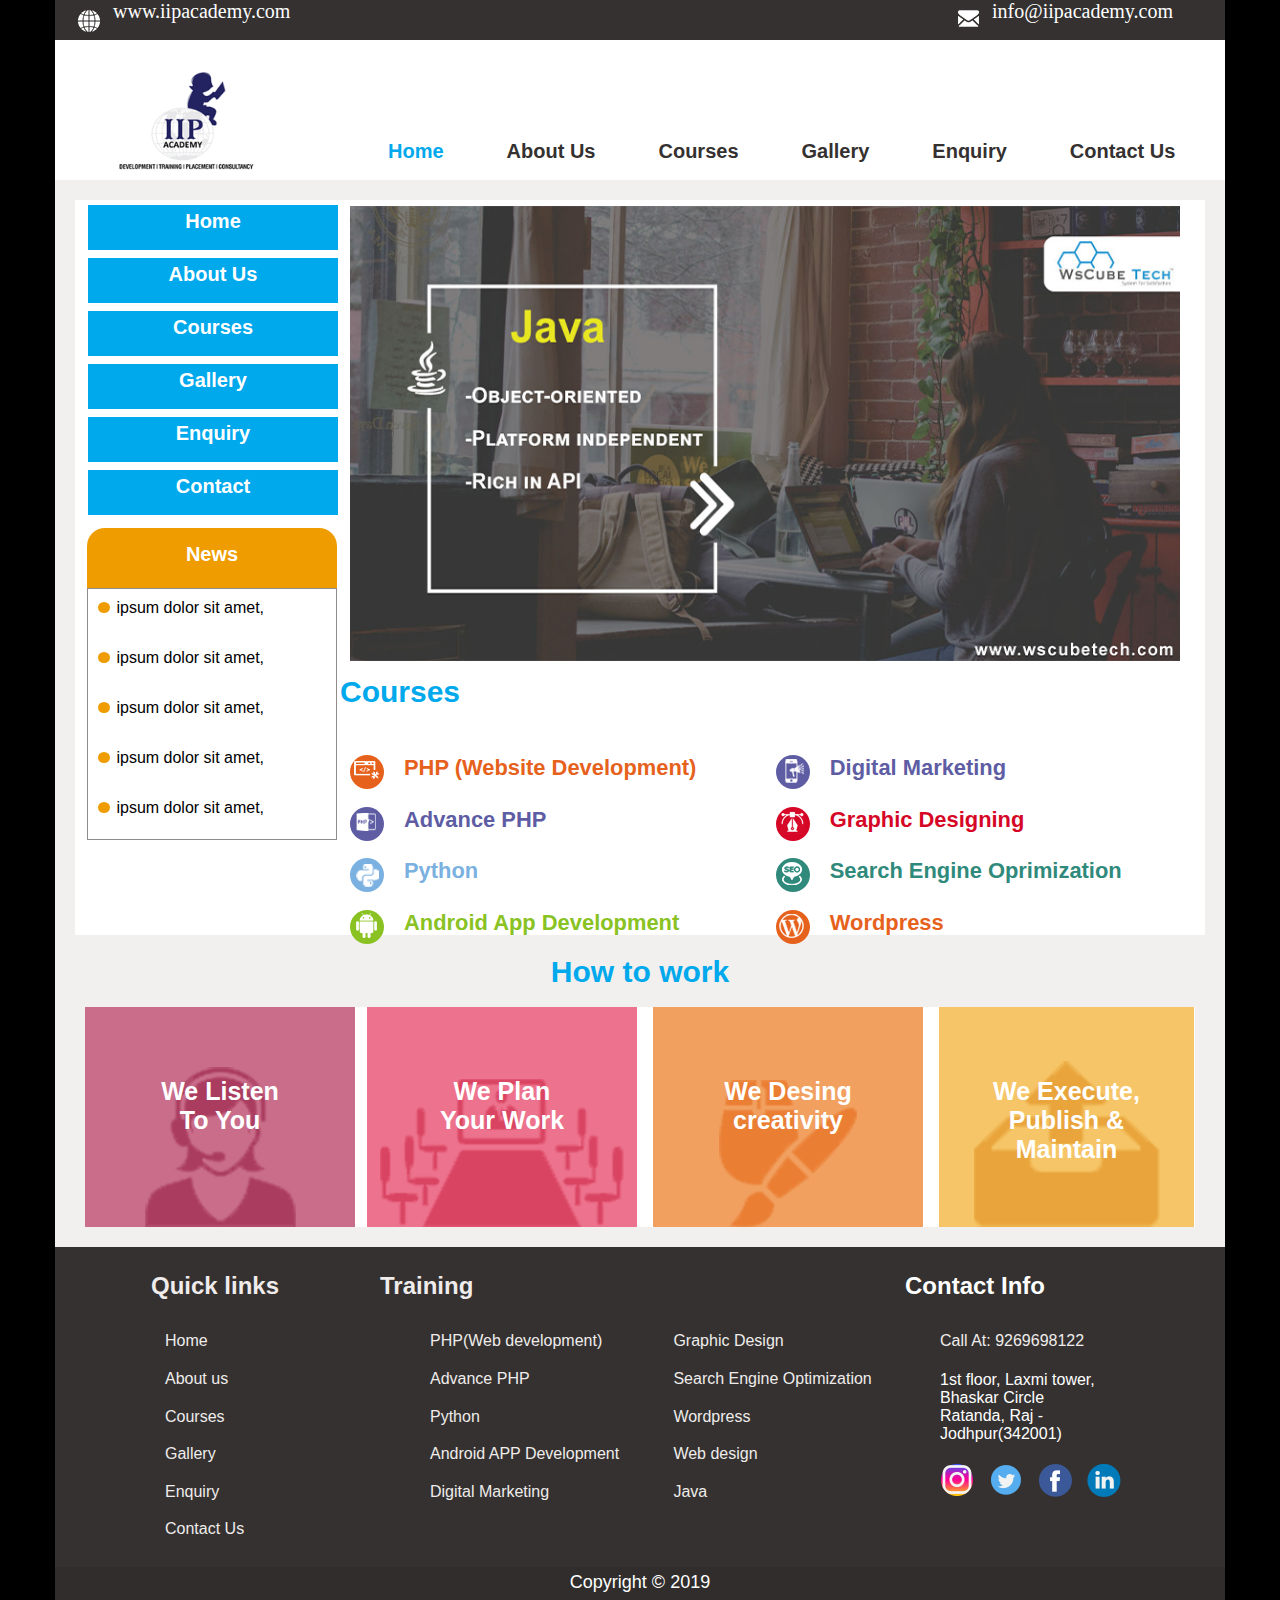
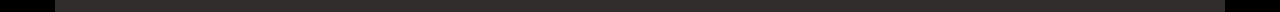
<file: index.html>
<!DOCTYPE html>
<html lang="en">

<head>
    <title>Document</title>
    <link rel="stylesheet" href="css/styal.css">

</head>

<body>

    <div class="main">
        <!-- first row start -->
        <div class="top-content">
            <div class="top-left">
                <img src="images/web.png" alt="" class="top-left-img">
                <div><a href="" class="top-left-content">www.iipacademy.com</a></div>
            </div>
            <div class="top-right">
                <img src="images/INFO.png" alt="" class="top-left-img">
                <div><a href="" class="top-left-content">info@iipacademy.com</a></div>
            </div>
            <!-- first row ends -->
        </div>
        <!-- 2nd row start -->
        <div class="menu-bar">
            <div class="menu-left-col">
                <img src="images/logo.png" alt="" class="menu-img" width="50%">
            </div>
            <div class="menu-right-col">
                <div class="menu-right-a">
                    <a href="index.html" style="color: #00a8ec;">Home</a>
                </div>
                <div class="menu-right-a">
                    <a href="About.html">About Us</a>
                </div>
                <div class="menu-right-a">
                    <a href="courses.html">Courses</a>
                </div>
                <div class="menu-right-a">
                    <a href="Gallery.html">Gallery</a>
                </div>
                <div class="menu-right-a">
                    <a href="Enquiry.html">Enquiry</a>
                </div>
                <div class="menu-right-a">
                    <a href="contact.html">Contact Us</a>
                </div>
            </div>
        </div>
        <!-- main contant left start -->
        <div class="main-contant">
            <div class="main-contant-1">
                <div class="main-contant-lef">
                    <div class="menu-itme-left"><a href="index.html" class="menuo-itme-left-a">Home</a></div>
                    <div class="menu-itme-left"><a href="About.html" class="menuo-itme-left-a">About Us</a></div>
                    <div class="menu-itme-left"><a href="contact.html" class="menuo-itme-left-a">Courses</a></div>
                    <div class="menu-itme-left"><a href="Gallery.html" class="menuo-itme-left-a">Gallery</a></div>
                    <div class="menu-itme-left"><a href="Enquiry.html" class="menuo-itme-left-a">Enquiry</a></div>
                    <div class="menu-itme-left"><a href="contact.html" class="menuo-itme-left-a">Contact</a></div>
                    <div class="menu-left-bottam">
                        <div class="menu-left-new">News</div>
                        <ul class="new-list">
                            <li class="new-text" type="none">
                                <img src="images/dot.jpg" alt="" class="new-img">
                                ipsum dolor sit amet,
                            </li>
                            <li class="new-text" type="none">
                                <img src="images/dot.jpg" alt="" class="new-img">
                                ipsum dolor sit amet,
                            </li>
                            <li class="new-text" type="none">
                                <img src="images/dot.jpg" alt="" class="new-img">
                                ipsum dolor sit amet,
                            </li>
                            <li class="new-text" type="none">
                                <img src="images/dot.jpg" alt="" class="new-img">
                                ipsum dolor sit amet,
                            </li>
                            <li class="new-text" type="none">
                                <img src="images/dot.jpg" alt="" class="new-img">
                                ipsum dolor sit amet,
                            </li>
                        </ul>
                    </div>
                </div>
                <!-- main contant left ends -->
                <!-- main benner start -->
                <div class="main-contant-right">
                    <img src="images/banners.png" alt="" class="main-contant-img">
                    <!-- main banner ends -->
                    <!-- course conatiner start -->
                    <div class="course-conatiner">
                        <div class="course">Courses</div>
                        <div class="course-box-left">
                            <div class="course-php">
                                <img src="images/courses/php.png" alt="" class="course-php-img">
                                <h3>PHP (Website Development)</h3>
                            </div>
                            <div class="course-adv" class="course-adv">
                                <img src="images/courses/adv-php.png" alt="" class="course-adv-img">
                                <h3>Advance PHP</h3>
                            </div>
                            <div class="course-python">
                                <img src="images/courses/python.png" alt="" class="course-python-img">
                                <h3>
                                    Python
                                </h3>
                            </div>
                            <div class="course-android">
                                <img src="images/courses/android.png" alt="" class="course-android-img">
                                <h3>Android App Development</h3>
                            </div>
                        </div>
                        <div class="course-box-right">
                            <div class="course-digital">
                                <img src="images/courses/digi-marketing.png" alt="" class="course-digital-img">
                                <h3>Digital Marketing</h3>
                            </div>
                            <div class="course-Graphic">
                                <img src="images/courses/graphic-design.png" alt="" class="course-Graphic-img">
                                <h3>Graphic Designing</h3>
                            </div>
                            <div class="course-Search">
                                <img src="images/courses/seo.png" alt="" class="course-Search-img">
                                <h3>Search Engine Oprimization</h3>
                            </div>
                            <div class="course-Wordpress">
                                <img src="images/courses/wordpress.png" alt="" class="course-Wordpress-img">
                                <h3>Wordpress</h3>
                            </div>
                        </div>

                    </div>

                </div>
            </div>

        </div>
        <!-- bnnner and course ands here -->
        <!-- how to work start -->
        <div class="how-to-work">
            How to work
        </div>
        <div class="how-to-work-box">

            <div class="how-to-work-1">
                <div class="how-img-1">
                    <p style="text-align: center; color: white; font-size: 25px;font-family: arial;
                  font-weight: bolder;"> We Listen <br>
                        To You
                    </p>

                </div>

            </div>
            <div class="how-to-work-2">
                <div class="how-img-2">
                    <p style="text-align: center; color: white; font-size: 25px;font-family: arial;
                    font-weight: bolder;"> We Plan <br>
                        Your Work
                    </p>
                </div>
            </div>
            <div class="how-to-work-3">
                <div class="how-img-3">
                    <p style="text-align: center; color: white; font-size: 25px;font-family: arial;
                    font-weight: bolder;"> We Desing <br>creativity
                    </p>
                </div>

            </div>
            <div class="how-to-work-4">
                <div class="how-img-4">
                    <p style="text-align: center; color: white; font-size: 25px;font-family: arial;
                    font-weight: bolder;">We Execute, <br>Publish & <br>Maintain
                    </p>
                </div>
            </div>


        </div>
        <!-- how to work ends -->
        <!-- bottam bar start -->
        <div class="bottam-bar">
            <div class="Quick-Links">
                <h2 class="quick-links-text">Quick links</h2>
                <ul>
                    <a href="index.html">
                        <li type="none" class="quick-link-itam">Home</li>
                    </a>
                    <a href="About.html">
                        <li type="none" class="quick-link-itam">About us</li>
                    </a>
                    <a href="courses.html">
                        <li type="none" class="quick-link-itam">Courses</li>
                    </a>
                    <a href="Gallery.html">
                        <li type="none" class="quick-link-itam">Gallery</li>
                    </a>
                    <a href="Enquiry.html">
                        <li type="none" class="quick-link-itam">Enquiry</li>
                    </a>
                    <a href="contact.html">
                        <li type="none" class="quick-link-itam">Contact Us</li>
                    </a>
                </ul>

            </div>
            <div class="training-box">
                <div class="tarining-text">Training</div>
                <div class="training-itams-left">
                    <ul>
                        <li type="none" class="trainig-itms-left-text">PHP(Web development)</li>
                        <li type="none" class="trainig-itms-left-text">Advance PHP</li>
                        <li type="none" class="trainig-itms-left-text">Python</li>
                        <li type="none" class="trainig-itms-left-text">Android APP Development</li>
                        <li type="none" class="trainig-itms-left-text">Digital Marketing</li>
                    </ul>
                </div>
                <div class="training-itms-right">
                    <ul>
                        <li type="none" class="training-itams-right-text">Graphic Design</li>
                        <li type="none" class="training-itams-right-text">Search Engine Optimization</li>
                        <li type="none" class="training-itams-right-text">Wordpress</li>
                        <li type="none" class="training-itams-right-text">Web design</li>
                        <li type="none" class="training-itams-right-text">Java</li>
                    </ul>
                </div>
            </div>
            <div class="contact-info">

                <h2 class="contact-info-text">Contact Info</h2>
                <div class="contact-into-details">
                    <ul>
                        <li type="none" class="contact-info-itams-1">Call At: 9269698122</li>

                    </ul>
                    <ul>
                        <li type="none" class="contact-info-itams-2">1st floor, Laxmi tower,</li>
                        <li type="none" class="contact-info-itams-2"> Bhaskar Circle</li>
                        <li type="none" class="contact-info-itams-2"> Ratanda, Raj -</li>
                        <li type="none" class="contact-info-itams-2"> Jodhpur(342001)</li>
                        </li>
                    </ul>
                    <a href="https://www.instagram.com/wscubetechindia/"> <img src="images/instagram.png" alt=""
                            class="contact-img-insta"></a>
                    <a href="https://twitter.com/i/flow/login?redirect_after_login=%2Fwscube"><img
                            src="images/twitter.png" alt="" class="contacrt-img-twitter"></a>
                    <a href="https://www.facebook.com/wscubetech.india"><img src="images/facebook.png" alt=""
                            class="contacrt-img-facebook"></a>
                    <a href="https://www.linkedin.com/company/wscube-tech?_l=en_US"><img src="images/linked-in.png"
                            alt="" class="contacrt-img-linked"></a>
                </div>
            </div>
            <!-- bottam bar ends here -->





        </div>
        <div class="ending">
            Copyright © 2019
        </div>
    </div>

</body>

</html>
</file>
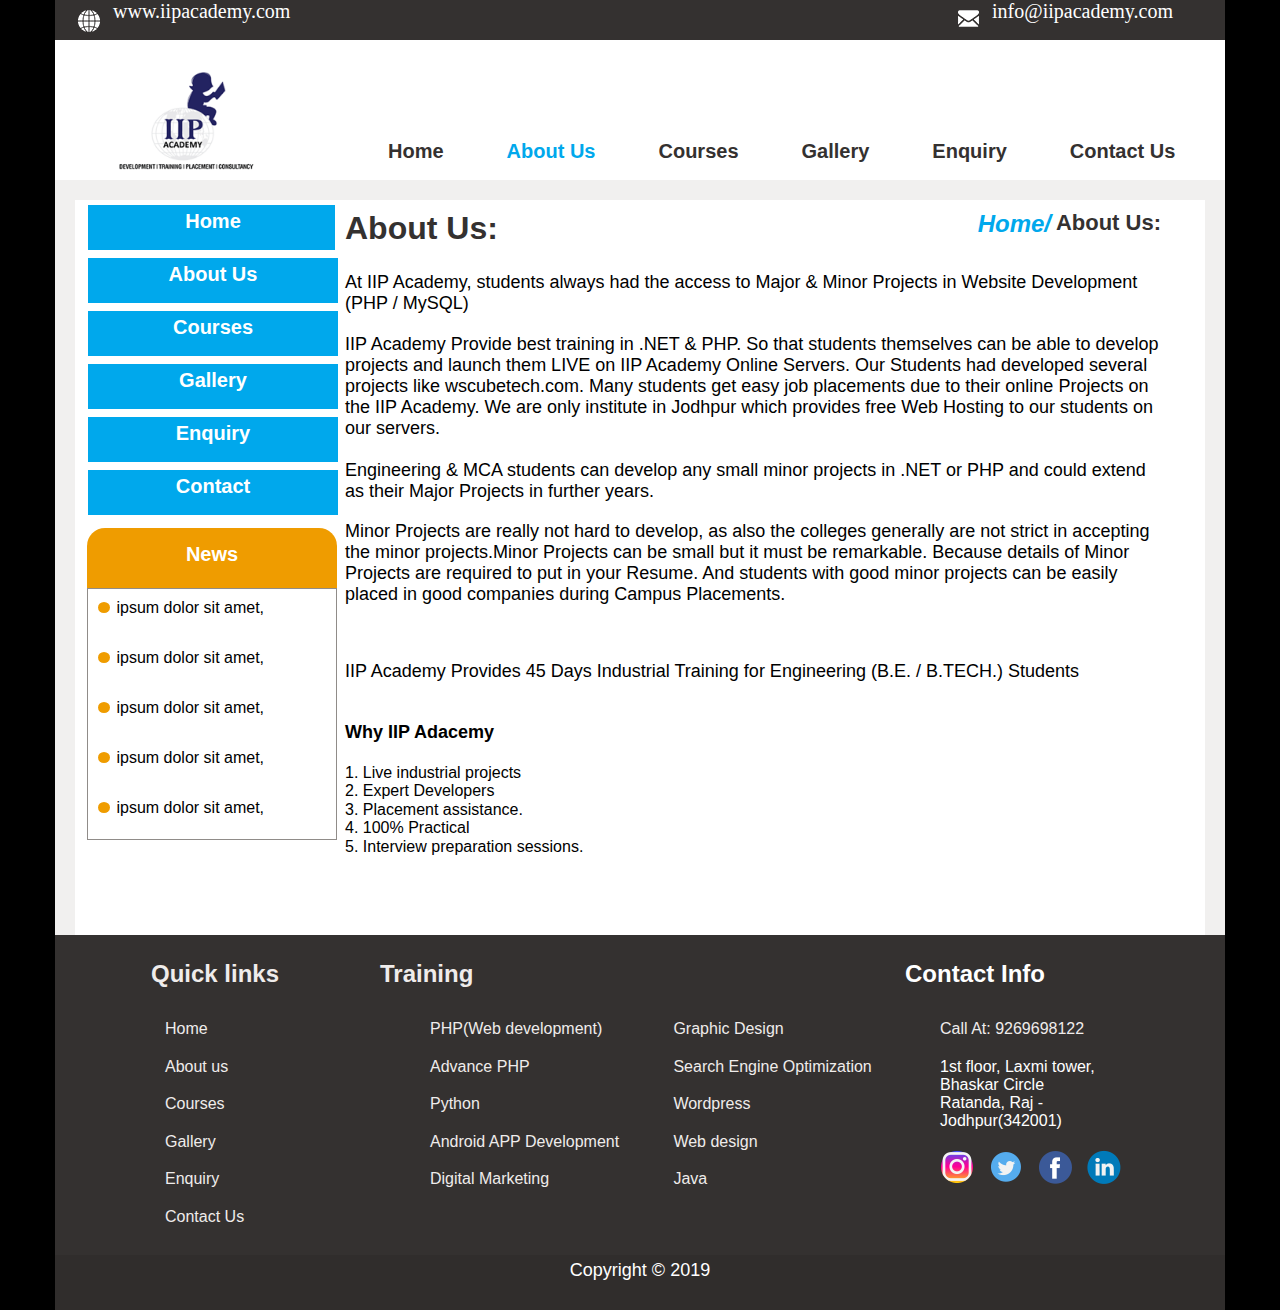
<file: About.html>
<!DOCTYPE html>
<html lang="en">

<head>
    <title>Document</title>
    <link rel="stylesheet" href="css/styal.css">

</head>

<body>

    <div class="main2">
        <!-- first row start -->
        <div class="top-content">
            <div class="top-left">
                <img src="images/web.png" alt="" class="top-left-img">
                <div><a href="" class="top-left-content">www.iipacademy.com</a></div>
            </div>
            <div class="top-right">
                <img src="images/INFO.png" alt="" class="top-left-img">
                <div><a href="" class="top-left-content">info@iipacademy.com</a></div>
            </div>
            <!-- first row ends -->
        </div>
        <!-- 2nd row start -->
        <div class="menu-bar">
            <div class="menu-left-col">
                <img src="images/logo.png" alt="" class="menu-img" width="50%">
            </div>
            <div class="menu-right-col">
                <div class="menu-right-a">
                    <a href="index.html">Home</a>
                </div>
                <div class="menu-right-a">
                    <a href="About.html" style="color:#00a8ec;">About Us</a>
                </div>
                <div class="menu-right-a">
                    <a href="courses.html">Courses</a>
                </div>
                <div class="menu-right-a">
                    <a href="Gallery.html">Gallery</a>
                </div>
                <div class="menu-right-a">
                    <a href="Enquiry.html">Enquiry</a>
                </div>
                <div class="menu-right-a">
                    <a href="contact.html">Contact Us</a>
                </div>
            </div>
        </div>
        <!-- main contant left start -->
        <div class="main-contant">
            <div class="main-contant-1">
                <div class="main-contant-lef">
                    <div class="menu-itme-left"><a href="index.html" class="menuo-itme-left-a">Home</a></div>
                    <div class="menu-itme-left"><a href="About.html" class="menuo-itme-left-a">About Us</a></div>
                    <div class="menu-itme-left"><a href="courses.html" class="menuo-itme-left-a">Courses</a></div>
                    <div class="menu-itme-left"><a href="Gallery.html" class="menuo-itme-left-a">Gallery</a></div>
                    <div class="menu-itme-left"><a href="Enquiry.html" class="menuo-itme-left-a">Enquiry</a></div>
                    <div class="menu-itme-left"><a href="contact.html" class="menuo-itme-left-a">Contact</a></div>
                    <div class="menu-left-bottam">
                        <div class="menu-left-new">News</div>
                        <ul class="new-list">
                            <li class="new-text" type="none">
                                <img src="images/dot.jpg" alt="" class="new-img">
                                ipsum dolor sit amet,
                            </li>
                            <li class="new-text" type="none">
                                <img src="images/dot.jpg" alt="" class="new-img">
                                ipsum dolor sit amet,
                            </li>
                            <li class="new-text" type="none">
                                <img src="images/dot.jpg" alt="" class="new-img">
                                ipsum dolor sit amet,
                            </li>
                            <li class="new-text" type="none">
                                <img src="images/dot.jpg" alt="" class="new-img">
                                ipsum dolor sit amet,
                            </li>
                            <li class="new-text" type="none">
                                <img src="images/dot.jpg" alt="" class="new-img">
                                ipsum dolor sit amet,
                            </li>
                        </ul>
                    </div>
                </div>
                <div class="middle-right">
                    <div class="page-status">
                        <h1 class="h3">About Us:</h1>
                        <div class="page-status-right">
                            <h2 class="h2" style="font-size: 22px; text-align: right;font-weight: bolder;" te>
                                About Us:

                                <i class="i">
                                    <a href="index.html">Home/</a>
                                </i>

                            </h2>
                        </div>
                        <div class="page-status-box">
                            <p class="page-line1">At IIP Academy, students always had the access to Major & Minor
                                Projects in Website Development <br> (PHP / MySQL)</p>
                            <p class="page-line1" style="height: 104px;">IIP Academy Provide best training in .NET &
                                PHP. So that students themselves can be able to develop <br> projects and launch them
                                LIVE on IIP Academy Online Servers. Our Students had developed several <br> projects
                                like wscubetech.com. Many students get easy job placements due to their online Projects
                                on <br> the IIP Academy. We are only institute in Jodhpur which provides free Web
                                Hosting to our students on <br> our servers.</p>
                            <p class="page-line1">Engineering & MCA students can develop any small minor projects in
                                .NET or PHP and could extend <br> as their Major Projects in further years.</p>
                            <p class="page-line1">Minor Projects are really not hard to develop, as also the colleges
                                generally are not strict in accepting <br> the minor projects.Minor Projects can be
                                small but it must be remarkable. Because details of Minor <br> Projects are required to
                                put in your Resume. And students with good minor projects can be easily <br> placed in
                                good companies during Campus Placements.</p>
                            <p class="page-line1" style="margin-top: 100px;">IIP Academy Provides 45 Days Industrial
                                Training for Engineering (B.E. / B.TECH.) Students</p>
                            <p class="page-why-iip">Why IIP Adacemy</p>
                            <div class="why-iip-list">1. Live industrial projects</div>
                            <div class="why-iip-list">2. Expert Developers</div>
                            <div class="why-iip-list">3. Placement assistance.</div>
                            <div class="why-iip-list">4. 100% Practical</div>
                            <div class="why-iip-list">5. Interview preparation sessions.</div>
                        </div>


                    </div>

                </div>

            </div>
            <!-- bottam bar start -->
            <div class="bottam-bar">
                <div class="Quick-Links">
                    <h2 class="quick-links-text">Quick links</h2>
                    <ul>
                        <a href="index.html">
                            <li type="none" class="quick-link-itam">Home</li>
                        </a>
                        <a href="About.html">
                            <li type="none" class="quick-link-itam">About us</li>
                        </a>
                        <a href="courses.html">
                            <li type="none" class="quick-link-itam">Courses</li>
                        </a>
                        <a href="Gallery.html">
                            <li type="none" class="quick-link-itam">Gallery</li>
                        </a>
                        <a href="Enquiry.html">
                            <li type="none" class="quick-link-itam">Enquiry</li>
                        </a>
                        <a href="contact.html">
                            <li type="none" class="quick-link-itam">Contact Us</li>
                        </a>
                    </ul>

                </div>
                <div class="training-box">
                    <div class="tarining-text">Training</div>
                    <div class="training-itams-left">
                        <ul>
                            <li type="none" class="trainig-itms-left-text">PHP(Web development)</li>
                            <li type="none" class="trainig-itms-left-text">Advance PHP</li>
                            <li type="none" class="trainig-itms-left-text">Python</li>
                            <li type="none" class="trainig-itms-left-text">Android APP Development</li>
                            <li type="none" class="trainig-itms-left-text">Digital Marketing</li>
                        </ul>
                    </div>
                    <div class="training-itms-right">
                        <ul>
                            <li type="none" class="training-itams-right-text">Graphic Design</li>
                            <li type="none" class="training-itams-right-text">Search Engine Optimization</li>
                            <li type="none" class="training-itams-right-text">Wordpress</li>
                            <li type="none" class="training-itams-right-text">Web design</li>
                            <li type="none" class="training-itams-right-text">Java</li>
                        </ul>
                    </div>
                </div>
                <div class="contact-info">

                    <h2 class="contact-info-text">Contact Info</h2>
                    <div class="contact-into-details">
                        <ul>
                            <li type="none" class="contact-info-itams-1">Call At: 9269698122</li>

                        </ul>
                        <ul>
                            <li type="none" class="contact-info-itams-2">1st floor, Laxmi tower,</li>
                            <li type="none" class="contact-info-itams-2"> Bhaskar Circle</li>
                            <li type="none" class="contact-info-itams-2"> Ratanda, Raj -</li>
                            <li type="none" class="contact-info-itams-2"> Jodhpur(342001)</li>
                            </li>
                        </ul>
                        <a href="https://www.instagram.com/wscubetechindia/"> <img src="images/instagram.png" alt=""
                                class="contact-img-insta"></a>
                        <a href="https://twitter.com/i/flow/login?redirect_after_login=%2Fwscube"><img
                                src="images/twitter.png" alt="" class="contacrt-img-twitter"></a>
                        <a href="https://www.facebook.com/wscubetech.india"><img src="images/facebook.png" alt=""
                                class="contacrt-img-facebook"></a>
                        <a href="https://www.linkedin.com/company/wscube-tech?_l=en_US"><img src="images/linked-in.png"
                                alt="" class="contacrt-img-linked"></a>
                    </div>
                </div>
                <!-- bottam bar ends here -->





            </div>
            <div class="ending" style="height: 50px;">
                Copyright © 2019
            </div>
        </div>

</body>

</html>



















































</div>
</body>

</html>
</file>
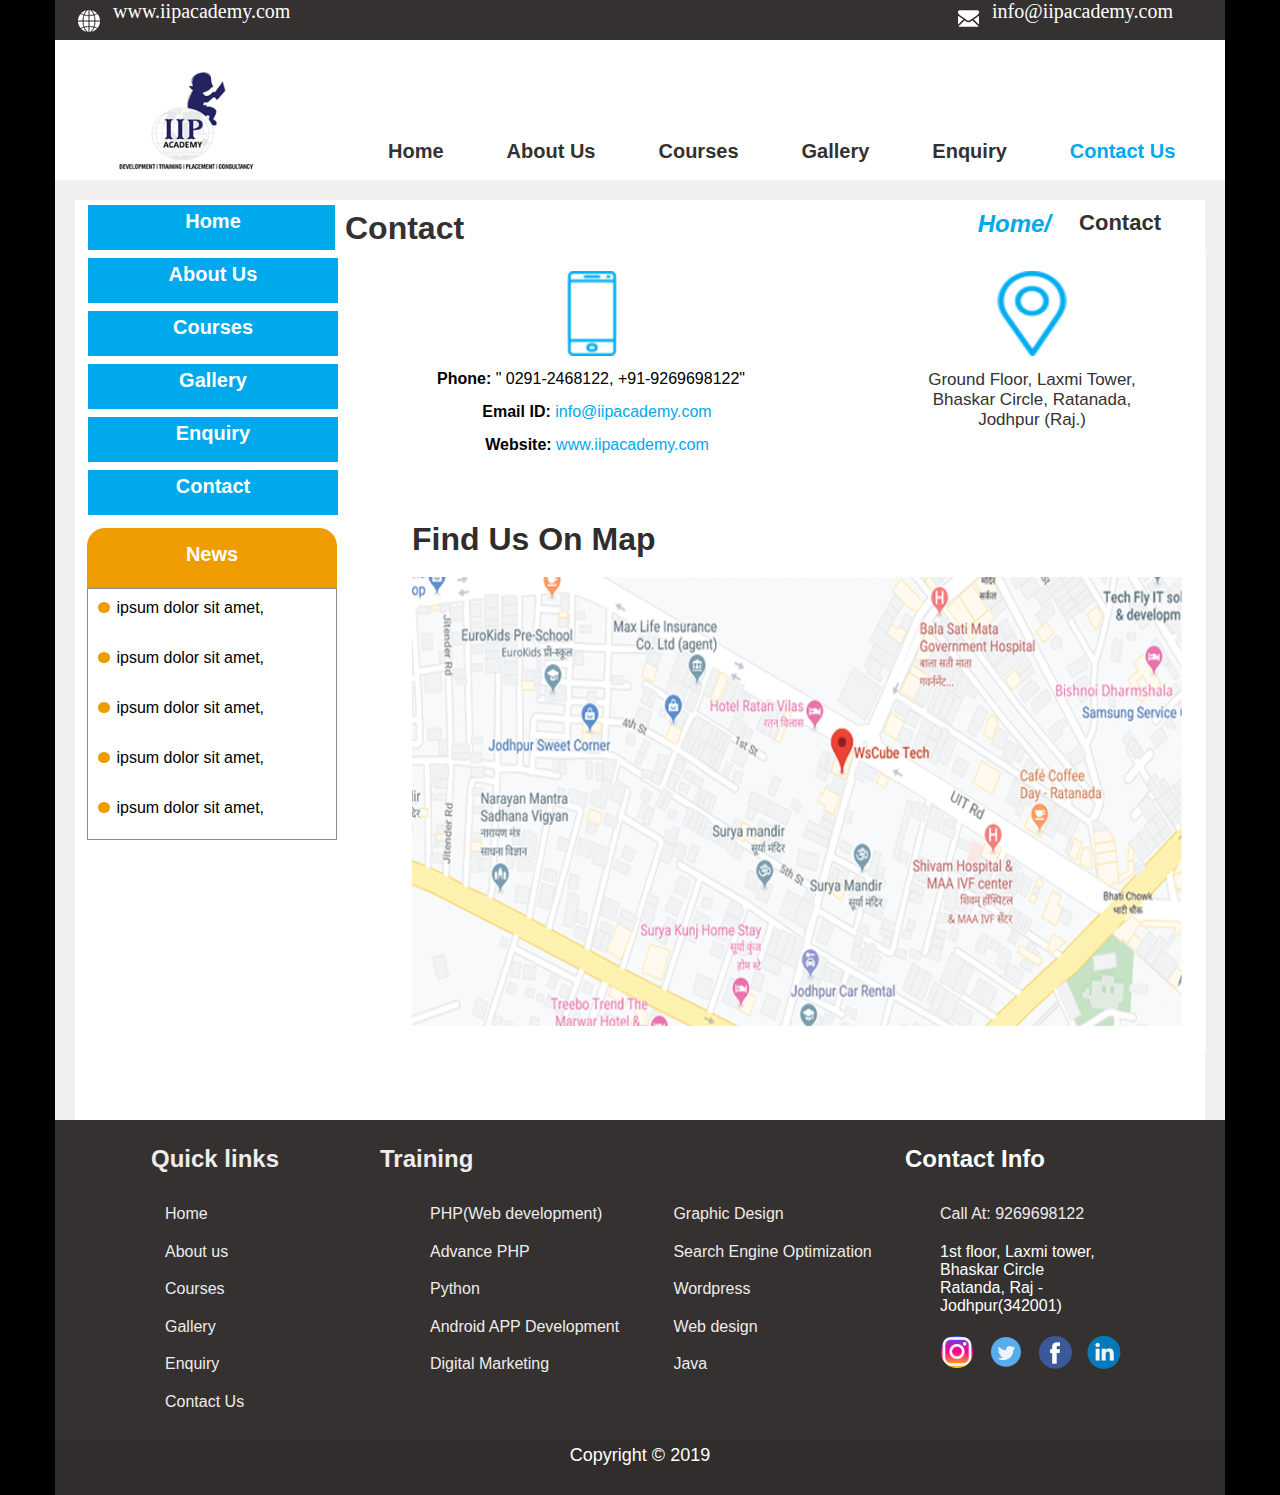
<file: contact.html>
<!DOCTYPE html>
<html lang="en">

<head>
    <title>Document</title>
    <link rel="stylesheet" href="css/styal.css">

</head>

<body>

    <div class="main" style="height: 1395px;">
        <!-- first row start -->
        <div class="top-content">
            <div class="top-left">
                <img src="images/web.png" alt="" class="top-left-img">
                <div><a href="" class="top-left-content">www.iipacademy.com</a></div>
            </div>
            <div class="top-right">
                <img src="images/INFO.png" alt="" class="top-left-img">
                <div><a href="" class="top-left-content">info@iipacademy.com</a></div>
            </div>
            <!-- first row ends -->
        </div>
        <!-- 2nd row start -->
        <div class="menu-bar">
            <div class="menu-left-col">
                <img src="images/logo.png" alt="" class="menu-img" width="50%">
            </div>
            <div class="menu-right-col">
                <div class="menu-right-a">
                    <a href="index.html">Home</a>
                </div>
                <div class="menu-right-a">
                    <a href="About.html">About Us</a>
                </div>
                <div class="menu-right-a">
                    <a href="courses.html">Courses</a>
                </div>
                <div class="menu-right-a">
                    <a href="Gallery.html">Gallery</a>
                </div>
                <div class="menu-right-a">
                    <a href="Enquiry.html">Enquiry</a>
                </div>
                <div class="menu-right-a">
                    <a href="contact.html" style="color: #00a8ec;">Contact Us</a>
                </div>
            </div>
        </div>
        <!-- main contant left start -->
        <div class="main-contant">
            <div class="main-contant-1" style="height: 920px; background: white;">
                <div class="main-contant-lef">
                    <div class="menu-itme-left"><a href="index.html" class="menuo-itme-left-a">Home</a></div>
                    <div class="menu-itme-left"><a href="About.html" class="menuo-itme-left-a">About Us</a></div>
                    <div class="menu-itme-left"><a href="courses.html" class="menuo-itme-left-a">Courses</a></div>
                    <div class="menu-itme-left"><a href="Gallery.html" class="menuo-itme-left-a">Gallery</a></div>
                    <div class="menu-itme-left"><a href="Enquiry.html" class="menuo-itme-left-a">Enquiry</a></div>
                    <div class="menu-itme-left"><a href="contact.html" class="menuo-itme-left-a">Contact</a></div>
                    <div class="menu-left-bottam">
                        <div class="menu-left-new">News</div>
                        <ul class="new-list">
                            <li class="new-text" type="none">
                                <img src="images/dot.jpg" alt="" class="new-img">
                                ipsum dolor sit amet,
                            </li>
                            <li class="new-text" type="none">
                                <img src="images/dot.jpg" alt="" class="new-img">
                                ipsum dolor sit amet,
                            </li>
                            <li class="new-text" type="none">
                                <img src="images/dot.jpg" alt="" class="new-img">
                                ipsum dolor sit amet,
                            </li>
                            <li class="new-text" type="none">
                                <img src="images/dot.jpg" alt="" class="new-img">
                                ipsum dolor sit amet,
                            </li>
                            <li class="new-text" type="none">
                                <img src="images/dot.jpg" alt="" class="new-img">
                                ipsum dolor sit amet,
                            </li>
                        </ul>
                    </div>
                </div>
                <div class="middle-right">
                    <div class="page-status">
                        <h1 class="h3">Contact</h1>
                        <div class="page-status-right">
                            <h2 class="h2" style="font-size: 22px; text-align: right;font-weight: bolder;" te>
                                Contact

                                <i class="i">
                                    <a href="index.html">Home/</a>
                                </i>

                            </h2>
                        </div>
                        <div class="page-status-box"
                            style="height: 800px; width: 799px;padding: 0px 30px 0px 30px; margin-bottom: 30px; border: 1px solid white;">
                            <div class="gallery-box1">
                                <div class="contact-row1">
                                    <div class="contact-row1-col1">
                                        <img src="images/phone.png" alt="" class="img-phone">
                                        <p style="text-align: justify; margin-top: 10px;">
                                            <b>Phone:</b>
                                            " 0291-2468122, +91-9269698122"
                                        </p>
                                        <p style="text-align:center; margin-top: 15px;">
                                            <b>Email ID:</b>
                                            <a href="http://www. info@iipacademy.com"
                                                style="color: #00a8ec;">info@iipacademy.com</a>
                                        </p>
                                        <p style="text-align:center; margin-top: 15px;">
                                            <b>Website:</b>
                                            <a href="http://www.iipacademy.com"
                                                style="color: #00a8ec;">www.iipacademy.com</a>
                                        </p>
                                    </div>
                                    <div class="contact-row1-col2">
                                        <img src="images/address-pin.png" alt="" style="margin-left: 100px;"
                                            width="70px" height="85px">
                                        <p class="contact-row1-col2-text">
                                            Ground Floor, Laxmi Tower, <br> Bhaskar Circle, Ratanada, <br> Jodhpur
                                            (Raj.)
                                        </p>
                                    </div>
                                </div>
                                <div class="contact-row2">
                                    <h1 class="h1">Find Us On Map</h1>
                                </div>
                                <img src="images/map.png" alt="" class="contact-map">
                            </div>
                        </div>
                    </div>

                </div>

            </div>
            <!-- bottam bar start -->
            <div class="bottam-bar" style="text-align: end;">
                <div class="Quick-Links">
                    <h2 class="quick-links-text">Quick links</h2>
                    <ul>
                        <a href="index.html">
                            <li type="none" class="quick-link-itam">Home</li>
                        </a>
                        <a href="About.html">
                            <li type="none" class="quick-link-itam">About us</li>
                        </a>
                        <a href="courses.html">
                            <li type="none" class="quick-link-itam">Courses</li>
                        </a>
                        <a href="Gallery.html">
                            <li type="none" class="quick-link-itam">Gallery</li>
                        </a>
                        <a href="Enquiry.html">
                            <li type="none" class="quick-link-itam">Enquiry</li>
                        </a>
                        <a href="contact.html">
                            <li type="none" class="quick-link-itam">Contact Us</li>
                        </a>
                    </ul>

                </div>
                <div class="training-box">
                    <div class="tarining-text" style="text-align:justify;">Training</div>
                    <div class="training-itams-left">
                        <ul>
                            <li type="none" class="trainig-itms-left-text">PHP(Web development)</li>
                            <li type="none" class="trainig-itms-left-text">Advance PHP</li>
                            <li type="none" class="trainig-itms-left-text">Python</li>
                            <li type="none" class="trainig-itms-left-text">Android APP Development</li>
                            <li type="none" class="trainig-itms-left-text">Digital Marketing</li>
                        </ul>
                    </div>
                    <div class="training-itms-right">
                        <ul>
                            <li type="none" class="training-itams-right-text">Graphic Design</li>
                            <li type="none" class="training-itams-right-text">Search Engine Optimization</li>
                            <li type="none" class="training-itams-right-text">Wordpress</li>
                            <li type="none" class="training-itams-right-text">Web design</li>
                            <li type="none" class="training-itams-right-text">Java</li>
                        </ul>
                    </div>
                </div>
                <div class="contact-info">

                    <h2 class="contact-info-text" style="text-align: left;">Contact Info</h2>
                    <div class="contact-into-details">
                        <ul>
                            <li type="none" class="contact-info-itams-1" style="text-align: justify;">Call At:
                                9269698122</li>

                        </ul>
                        <ul>
                            <li type="none" class="contact-info-itams-2" style="text-align: justify;">1st floor, Laxmi
                                tower,</li>
                            <li type="none" class="contact-info-itams-2" style="text-align: justify;"> Bhaskar Circle
                            </li>
                            <li type="none" class="contact-info-itams-2" style="text-align: justify;"> Ratanda, Raj -
                            </li>
                            <li type="none" class="contact-info-itams-2" style="text-align: justify;"> Jodhpur(342001)
                            </li>
                            </li>
                        </ul>
                        <a href="https://www.instagram.com/wscubetechindia/"> <img src="images/instagram.png" alt=""
                                class="contact-img-insta"></a>
                        <a href="https://twitter.com/i/flow/login?redirect_after_login=%2Fwscube"><img
                                src="images/twitter.png" alt="" class="contacrt-img-twitter"></a>
                        <a href="https://www.facebook.com/wscubetech.india"><img src="images/facebook.png" alt=""
                                class="contacrt-img-facebook"></a>
                        <a href="https://www.linkedin.com/company/wscube-tech?_l=en_US"><img src="images/linked-in.png"
                                alt="" class="contacrt-img-linked"></a>
                    </div>
                </div>
                <!-- bottam bar ends here -->





            </div>
            <div class="ending" style="height: 50px;">
                Copyright © 2019
            </div>
        </div>

</body>

</html>
</file>
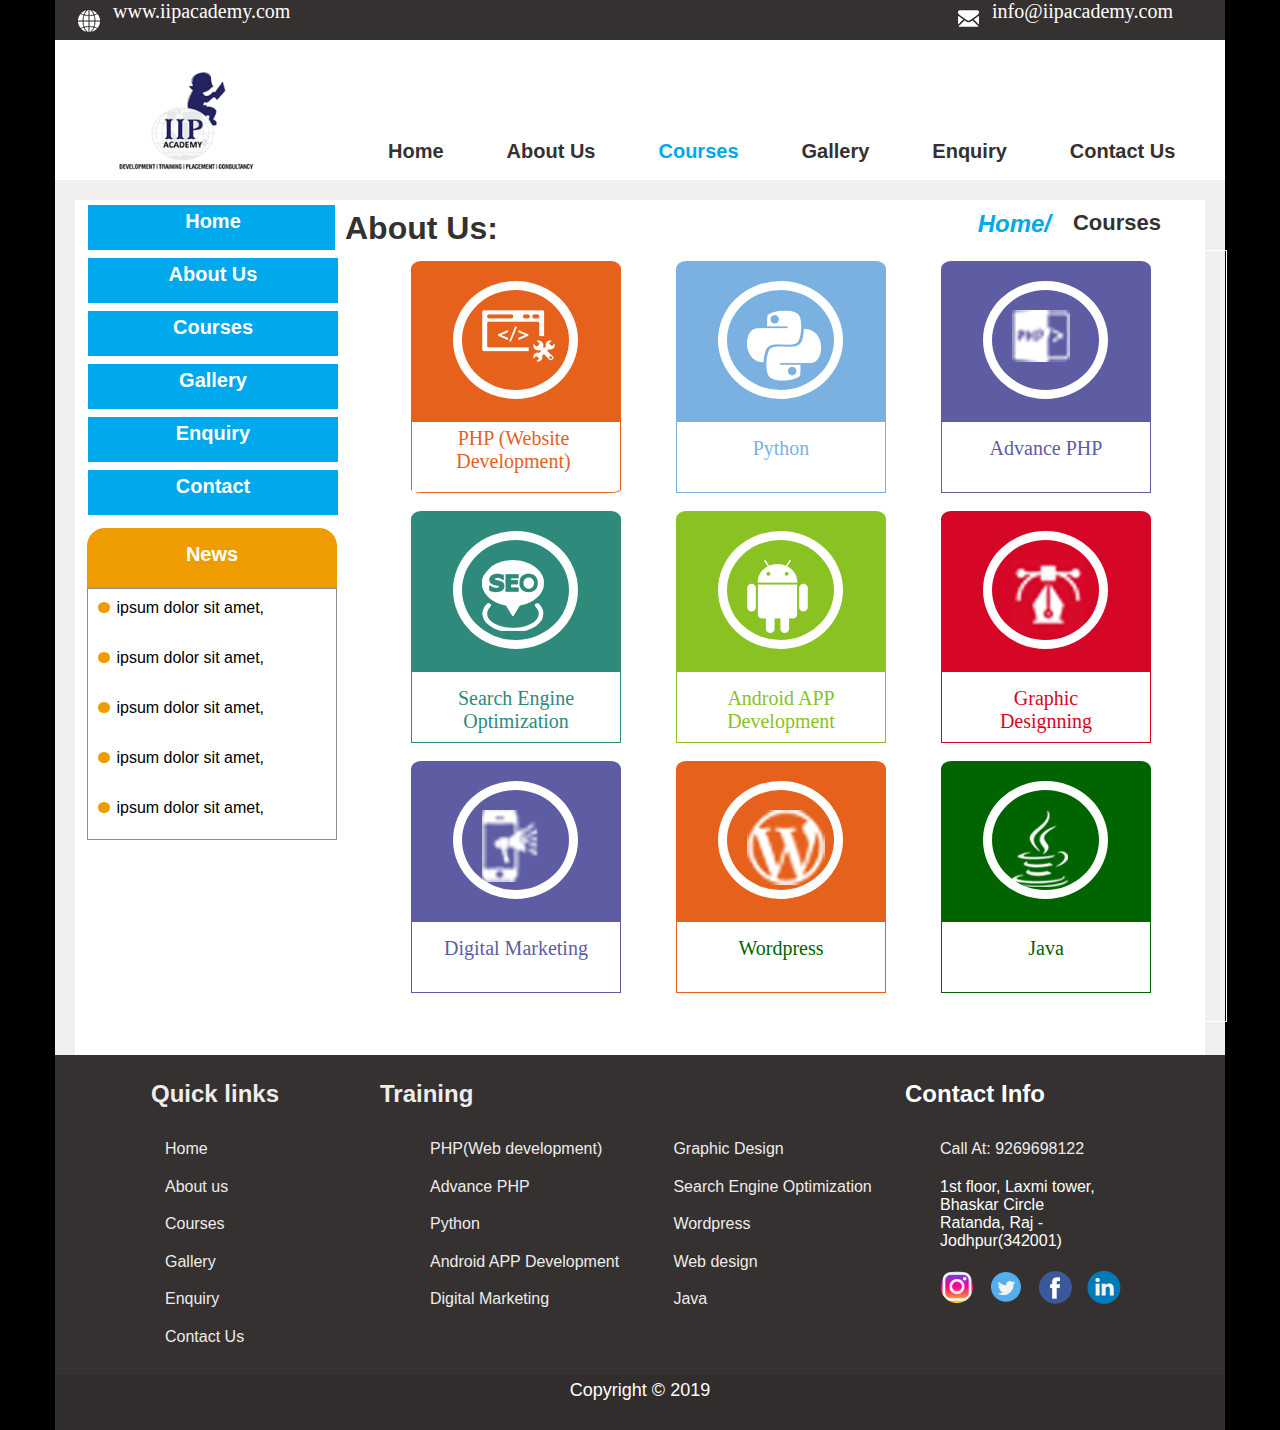
<file: courses.html>
<!DOCTYPE html>
<html lang="en">

<head>
    <title>Document</title>
    <link rel="stylesheet" href="css/styal.css">

</head>

<body>

    <div class="main" style="height: 1395px;">
        <!-- first row start -->
        <div class="top-content">
            <div class="top-left">
                <img src="images/web.png" alt="" class="top-left-img">
                <div><a href="" class="top-left-content">www.iipacademy.com</a></div>
            </div>
            <div class="top-right">
                <img src="images/INFO.png" alt="" class="top-left-img">
                <div><a href="" class="top-left-content">info@iipacademy.com</a></div>
            </div>
            <!-- first row ends -->
        </div>
        <!-- 2nd row start -->
        <div class="menu-bar">
            <div class="menu-left-col">
                <img src="images/logo.png" alt="" class="menu-img" width="50%">
            </div>
            <div class="menu-right-col">
                <div class="menu-right-a">
                    <a href="index.html">Home</a>
                </div>
                <div class="menu-right-a">
                    <a href="About.html">About Us</a>
                </div>
                <div class="menu-right-a">
                    <a href="courses.html" style="color:#00a8ec ;">Courses</a>
                </div>
                <div class="menu-right-a">
                    <a href="Gallery.html">Gallery</a>
                </div>
                <div class="menu-right-a">
                    <a href="Enquiry.html">Enquiry</a>
                </div>
                <div class="menu-right-a">
                    <a href="contact.html">Contact Us</a>
                </div>
            </div>
        </div>
        <!-- main contant left start -->
        <div class="main-contant">
            <div class="main-contant-1" style="height: 855px; background: white;">
                <div class="main-contant-lef">
                    <div class="menu-itme-left"><a href="index.html" class="menuo-itme-left-a">Home</a></div>
                    <div class="menu-itme-left"><a href="About.html" class="menuo-itme-left-a">About Us</a></div>
                    <div class="menu-itme-left"><a href="courses.html" class="menuo-itme-left-a">Courses</a></div>
                    <div class="menu-itme-left"><a href="Gallery.html" class="menuo-itme-left-a">Gallery</a></div>
                    <div class="menu-itme-left"><a href="Enquiry.html" class="menuo-itme-left-a">Enquiry</a></div>
                    <div class="menu-itme-left"><a href="contact.html" class="menuo-itme-left-a">Contact</a></div>
                    <div class="menu-left-bottam">
                        <div class="menu-left-new">News</div>
                        <ul class="new-list">
                            <li class="new-text" type="none">
                                <img src="images/dot.jpg" alt="" class="new-img">
                                ipsum dolor sit amet,
                            </li>
                            <li class="new-text" type="none">
                                <img src="images/dot.jpg" alt="" class="new-img">
                                ipsum dolor sit amet,
                            </li>
                            <li class="new-text" type="none">
                                <img src="images/dot.jpg" alt="" class="new-img">
                                ipsum dolor sit amet,
                            </li>
                            <li class="new-text" type="none">
                                <img src="images/dot.jpg" alt="" class="new-img">
                                ipsum dolor sit amet,
                            </li>
                            <li class="new-text" type="none">
                                <img src="images/dot.jpg" alt="" class="new-img">
                                ipsum dolor sit amet,
                            </li>
                        </ul>
                    </div>
                </div>
                <div class="middle-right">
                    <div class="page-status">
                        <h1 class="h3">About Us:</h1>
                        <div class="page-status-right">
                            <h2 class="h2" style="font-size: 22px; text-align: right;font-weight: bolder;" te>
                                Courses

                                <i class="i">
                                    <a href="index.html">Home/</a>
                                </i>

                            </h2>
                        </div>
                        <div class="page-status-box"
                            style="height: 760px; width: 850px;padding: 10px 30px 0px 0px; border: 1px solid white;">

                            <div class="courses-col1">
                                <div class="course-col1-box1">
                                    <div class="courses-php-top">
                                        <div class="courses-php-top-icon">
                                            <img src="images/icons/php.png" alt="">
                                        </div>
                                    </div>
                                    <div class="courses-php-bottom">
                                        <h3 class="courses-php-bottom-text">
                                            PHP (Website Development)</h3>
                                    </div>
                                </div>
                                <div class="course-col1-box1">
                                    <div class="courses-python-top">
                                        <div class="courses-php-top-icon">
                                            <img src="images/icons/python.png" alt="">
                                        </div>
                                    </div>
                                    <div class="courses-python-bottom">
                                        <h3 class="courses-python-bottom-text">Python</h3>
                                    </div>
                                </div>
                                <div class="course-col1-box1">
                                    <div class="courses-advance-top">
                                        <div class="courses-php-top-icon">
                                            <img src="images/icons/adv-php.png" alt="">
                                        </div>
                                    </div>
                                    <div class="courses-advance-bottom">
                                        <h1 class="courseso-advance-bottom-text">Advance PHP

                                        </h1>
                                    </div>
                                </div>


                            </div>
                            <div class="courses-col1">
                                <div class="course-col1-box1">
                                    <div class="courses-col2-box1">
                                        <div class="courses-php-top-icon">
                                            <img src="images/icons/seo.png" alt="">
                                        </div>
                                    </div>
                                    <div class="courses-SEO-bottom">
                                        <h1 class="courses-SEO-bottom-text">Search Engine Optimization
                                        </h1>
                                    </div>
                                </div>
                                <div class="course-col1-box1">
                                    <div class="courses-col2-box2">
                                        <div class="courses-php-top-icon">
                                            <img src="images/icons/abdroid.png" alt="">
                                        </div>
                                    </div>
                                    <div class="courses-android-bottom">
                                        <h1 class="couses-android-text">Android APP Development</h1>
                                    </div>
                                </div>
                                <div class="course-col1-box1">
                                    <div class="courses-col2-box3">
                                        <div class="courses-php-top-icon">
                                            <img src="images/icons/graphic-design.png" alt="">
                                        </div>
                                    </div>
                                    <div class="courses-graphic-bottom">
                                        <h1 class="couses-graphic-text">Graphic <br> Designning</h1>
                                    </div>
                                </div>
                            </div>
                            <div class="courses-col1">
                                <div class="course-col1-box1">
                                    <div class="courses-col3-box1">
                                        <div class="courses-php-top-icon">
                                            <img src="images/icons/digi-mkting.png" alt="">
                                        </div>
                                    </div>
                                    <div class="courses-digital-marketing-bottom">
                                        <h1 class="couses-digital-marketing-text">Digital Marketing</h1>
                                    </div>

                                </div>
                                <div class="course-col1-box1">
                                    <div class="courses-col3-box2">
                                        <div class="courses-php-top-icon">
                                            <img src="images/icons/wordpress.png" alt="" style="text-align: center;">
                                        </div>
                                    </div>
                                    <div class="courses-Wordpress-bottom">
                                        <h1 class="couses-Wordpress-text">Wordpress</h1>
                                    </div>
                                </div>
                                <div class="course-col1-box1">
                                    <div class="courses-col3-box3">
                                        <div class="courses-php-top-icon">
                                            <img src="images/icons/java.png" alt="">
                                        </div>
                                    </div>
                                    <div class="courses-java-bottom">
                                        <h1 class="couses-Wordpress-text">Java</h1>
                                    </div>
                                </div>
                            </div>
                        </div>


                    </div>

                </div>

            </div>
            <!-- bottam bar start -->
            <div class="bottam-bar" style="text-align: end;">
                <div class="Quick-Links">
                    <h2 class="quick-links-text">Quick links</h2>
                    <ul>
                        <a href="index.html">
                            <li type="none" class="quick-link-itam">Home</li>
                        </a>
                        <a href="About.html">
                            <li type="none" class="quick-link-itam">About us</li>
                        </a>
                        <a href="courses.html">
                            <li type="none" class="quick-link-itam">Courses</li>
                        </a>
                        <a href="Gallery.html">
                            <li type="none" class="quick-link-itam">Gallery</li>
                        </a>
                        <a href="Enquiry.html">
                            <li type="none" class="quick-link-itam">Enquiry</li>
                        </a>
                        <a href="contact.html">
                            <li type="none" class="quick-link-itam">Contact Us</li>
                        </a>
                    </ul>

                </div>
                <div class="training-box">
                    <div class="tarining-text" style="text-align:justify;">Training</div>
                    <div class="training-itams-left">
                        <ul>
                            <li type="none" class="trainig-itms-left-text">PHP(Web development)</li>
                            <li type="none" class="trainig-itms-left-text">Advance PHP</li>
                            <li type="none" class="trainig-itms-left-text">Python</li>
                            <li type="none" class="trainig-itms-left-text">Android APP Development</li>
                            <li type="none" class="trainig-itms-left-text">Digital Marketing</li>
                        </ul>
                    </div>
                    <div class="training-itms-right">
                        <ul>
                            <li type="none" class="training-itams-right-text">Graphic Design</li>
                            <li type="none" class="training-itams-right-text">Search Engine Optimization</li>
                            <li type="none" class="training-itams-right-text">Wordpress</li>
                            <li type="none" class="training-itams-right-text">Web design</li>
                            <li type="none" class="training-itams-right-text">Java</li>
                        </ul>
                    </div>
                </div>
                <div class="contact-info">

                    <h2 class="contact-info-text" style="text-align: justify;">Contact Info</h2>
                    <div class="contact-into-details">
                        <ul>
                            <li type="none" class="contact-info-itams-1" style="text-align: justify;">Call At:
                                9269698122</li>

                        </ul>
                        <ul>
                            <li type="none" class="contact-info-itams-2" style="text-align: justify;">1st floor, Laxmi
                                tower,</li>
                            <li type="none" class="contact-info-itams-2" style="text-align: justify;"> Bhaskar Circle
                            </li>
                            <li type="none" class="contact-info-itams-2" style="text-align: justify;"> Ratanda, Raj -
                            </li>
                            <li type="none" class="contact-info-itams-2" style="text-align: justify;"> Jodhpur(342001)
                            </li>
                            </li>
                        </ul>
                        <a href="https://www.instagram.com/wscubetechindia/"> <img src="images/instagram.png" alt=""
                                class="contact-img-insta"></a>
                        <a href="https://twitter.com/i/flow/login?redirect_after_login=%2Fwscube"><img
                                src="images/twitter.png" alt="" class="contacrt-img-twitter"></a>
                        <a href="https://www.facebook.com/wscubetech.india"><img src="images/facebook.png" alt=""
                                class="contacrt-img-facebook"></a>
                        <a href="https://www.linkedin.com/company/wscube-tech?_l=en_US"><img src="images/linked-in.png"
                                alt="" class="contacrt-img-linked"></a>
                    </div>
                </div>
                <!-- bottam bar ends here -->





            </div>
            <div class="ending" style="height: 50px;">
                Copyright © 2019
            </div>
        </div>

</body>

</html>



















































</div>
</body>

</html>
</file>
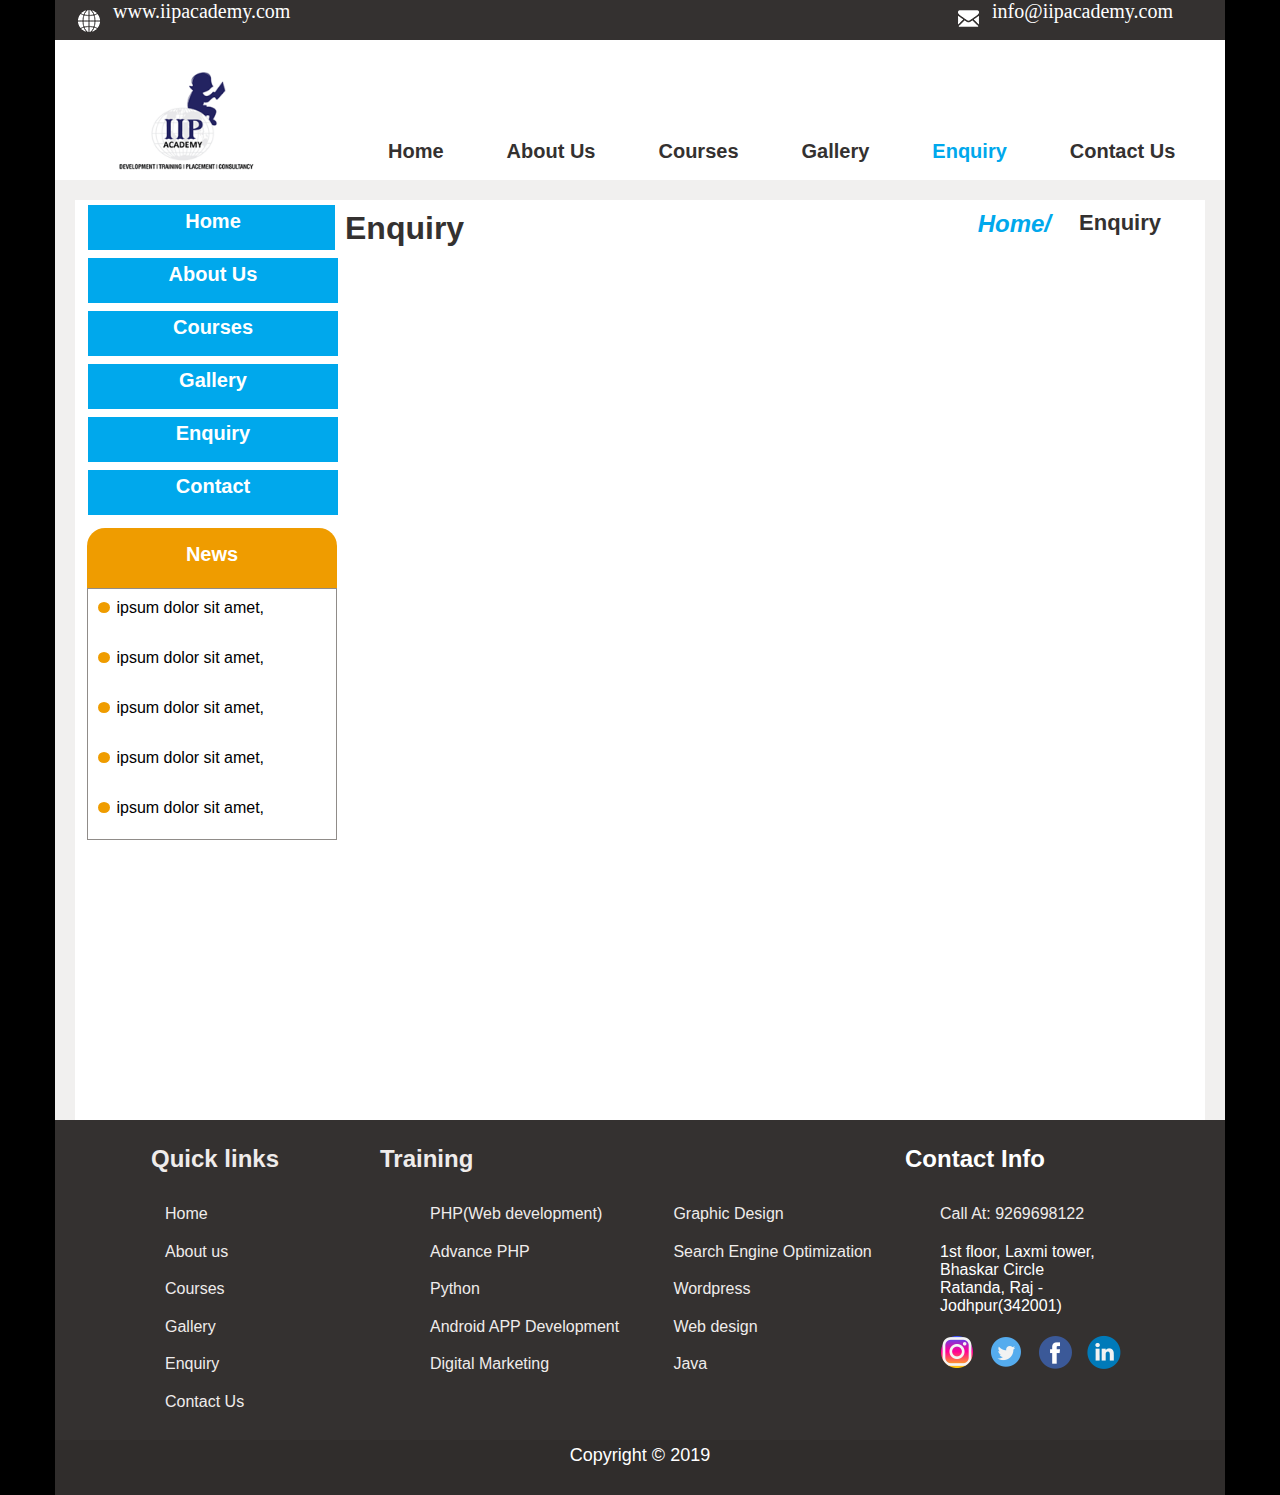
<file: Enquiry.html>
<!DOCTYPE html>
<html lang="en">

<head>
    <title>Document</title>
    <link rel="stylesheet" href="css/styal.css">

</head>

<body>

    <div class="main" style="height: 1395px;">
        <!-- first row start -->
        <div class="top-content">
            <div class="top-left">
                <img src="images/web.png" alt="" class="top-left-img">
                <div><a href="" class="top-left-content">www.iipacademy.com</a></div>
            </div>
            <div class="top-right">
                <img src="images/INFO.png" alt="" class="top-left-img">
                <div><a href="" class="top-left-content">info@iipacademy.com</a></div>
            </div>
            <!-- first row ends -->
        </div>
        <!-- 2nd row start -->
        <div class="menu-bar">
            <div class="menu-left-col">
                <img src="images/logo.png" alt="" class="menu-img" width="50%">
            </div>
            <div class="menu-right-col">
                <div class="menu-right-a">
                    <a href="index.html">Home</a>
                </div>
                <div class="menu-right-a">
                    <a href="About.html">About Us</a>
                </div>
                <div class="menu-right-a">
                    <a href="courses.html">Courses</a>
                </div>
                <div class="menu-right-a">
                    <a href="Gallery.html">Gallery</a>
                </div>
                <div class="menu-right-a">
                    <a href="Enquiry.html" style="color: #00a8ec;">Enquiry</a>
                </div>
                <div class="menu-right-a">
                    <a href="contact.html">Contact Us</a>
                </div>
            </div>
        </div>
        <!-- main contant left start -->
        <div class="main-contant">
            <div class="main-contant-1" style="height: 920px; background: white;">
                <div class="main-contant-lef">
                    <div class="menu-itme-left"><a href="index.html" class="menuo-itme-left-a">Home</a></div>
                    <div class="menu-itme-left"><a href="About.html" class="menuo-itme-left-a">About Us</a></div>
                    <div class="menu-itme-left"><a href="courses.html" class="menuo-itme-left-a">Courses</a></div>
                    <div class="menu-itme-left"><a href="Gallery.html" class="menuo-itme-left-a">Gallery</a></div>
                    <div class="menu-itme-left"><a href="Enquiry.html" class="menuo-itme-left-a">Enquiry</a></div>
                    <div class="menu-itme-left"><a href="contact.html" class="menuo-itme-left-a">Contact</a></div>
                    <div class="menu-left-bottam">
                        <div class="menu-left-new">News</div>
                        <ul class="new-list">
                            <li class="new-text" type="none">
                                <img src="images/dot.jpg" alt="" class="new-img">
                                ipsum dolor sit amet,
                            </li>
                            <li class="new-text" type="none">
                                <img src="images/dot.jpg" alt="" class="new-img">
                                ipsum dolor sit amet,
                            </li>
                            <li class="new-text" type="none">
                                <img src="images/dot.jpg" alt="" class="new-img">
                                ipsum dolor sit amet,
                            </li>
                            <li class="new-text" type="none">
                                <img src="images/dot.jpg" alt="" class="new-img">
                                ipsum dolor sit amet,
                            </li>
                            <li class="new-text" type="none">
                                <img src="images/dot.jpg" alt="" class="new-img">
                                ipsum dolor sit amet,
                            </li>
                        </ul>
                    </div>
                </div>
                <div class="middle-right">
                    <div class="page-status">
                        <h1 class="h3">Enquiry</h1>
                        <div class="page-status-right">
                            <h2 class="h2" style="font-size: 22px; text-align: right;font-weight: bolder;" te>
                                Enquiry

                                <i class="i">
                                    <a href="index.html">Home/</a>
                                </i>

                            </h2>
                        </div>
                        <div class="page-status-box"
                            style="height: 850px; width: 827px;padding: 10px 30px 0px 0px; border: 1px solid white;">
                            <div class="gallery-box1">




























                            </div>
                        </div>
                    </div>

                </div>

            </div>
            <!-- bottam bar start -->
            <div class="bottam-bar" style="text-align: end;">
                <div class="Quick-Links">
                    <h2 class="quick-links-text">Quick links</h2>
                    <ul>
                        <a href="index.html">
                            <li type="none" class="quick-link-itam">Home</li>
                        </a>
                        <a href="About.html">
                            <li type="none" class="quick-link-itam">About us</li>
                        </a>
                        <a href="courses.html">
                            <li type="none" class="quick-link-itam">Courses</li>
                        </a>
                        <a href="Gallery.html">
                            <li type="none" class="quick-link-itam">Gallery</li>
                        </a>
                        <a href="Enquiry.html">
                            <li type="none" class="quick-link-itam">Enquiry</li>
                        </a>
                        <a href="contact.html">
                            <li type="none" class="quick-link-itam">Contact Us</li>
                        </a>
                    </ul>

                </div>
                <div class="training-box">
                    <div class="tarining-text" style="text-align:justify;">Training</div>
                    <div class="training-itams-left">
                        <ul>
                            <li type="none" class="trainig-itms-left-text">PHP(Web development)</li>
                            <li type="none" class="trainig-itms-left-text">Advance PHP</li>
                            <li type="none" class="trainig-itms-left-text">Python</li>
                            <li type="none" class="trainig-itms-left-text">Android APP Development</li>
                            <li type="none" class="trainig-itms-left-text">Digital Marketing</li>
                        </ul>
                    </div>
                    <div class="training-itms-right">
                        <ul>
                            <li type="none" class="training-itams-right-text">Graphic Design</li>
                            <li type="none" class="training-itams-right-text">Search Engine Optimization</li>
                            <li type="none" class="training-itams-right-text">Wordpress</li>
                            <li type="none" class="training-itams-right-text">Web design</li>
                            <li type="none" class="training-itams-right-text">Java</li>
                        </ul>
                    </div>
                </div>
                <div class="contact-info">

                    <h2 class="contact-info-text" style="text-align: left;">Contact Info</h2>
                    <div class="contact-into-details">
                        <ul>
                            <li type="none" class="contact-info-itams-1" style="text-align: justify;">Call At:
                                9269698122</li>

                        </ul>
                        <ul>
                            <li type="none" class="contact-info-itams-2" style="text-align: justify;">1st floor, Laxmi
                                tower,</li>
                            <li type="none" class="contact-info-itams-2" style="text-align: justify;"> Bhaskar Circle
                            </li>
                            <li type="none" class="contact-info-itams-2" style="text-align: justify;"> Ratanda, Raj -
                            </li>
                            <li type="none" class="contact-info-itams-2" style="text-align: justify;"> Jodhpur(342001)
                            </li>
                            </li>
                        </ul>
                        <a href="https://www.instagram.com/wscubetechindia/"> <img src="images/instagram.png" alt=""
                                class="contact-img-insta"></a>
                        <a href="https://twitter.com/i/flow/login?redirect_after_login=%2Fwscube"><img
                                src="images/twitter.png" alt="" class="contacrt-img-twitter"></a>
                        <a href="https://www.facebook.com/wscubetech.india"><img src="images/facebook.png" alt=""
                                class="contacrt-img-facebook"></a>
                        <a href="https://www.linkedin.com/company/wscube-tech?_l=en_US"><img src="images/linked-in.png"
                                alt="" class="contacrt-img-linked"></a>
                    </div>
                </div>
                <!-- bottam bar ends here -->





            </div>
            <div class="ending" style="height: 50px;">
                Copyright © 2019
            </div>
        </div>

</body>

</html>
</file>
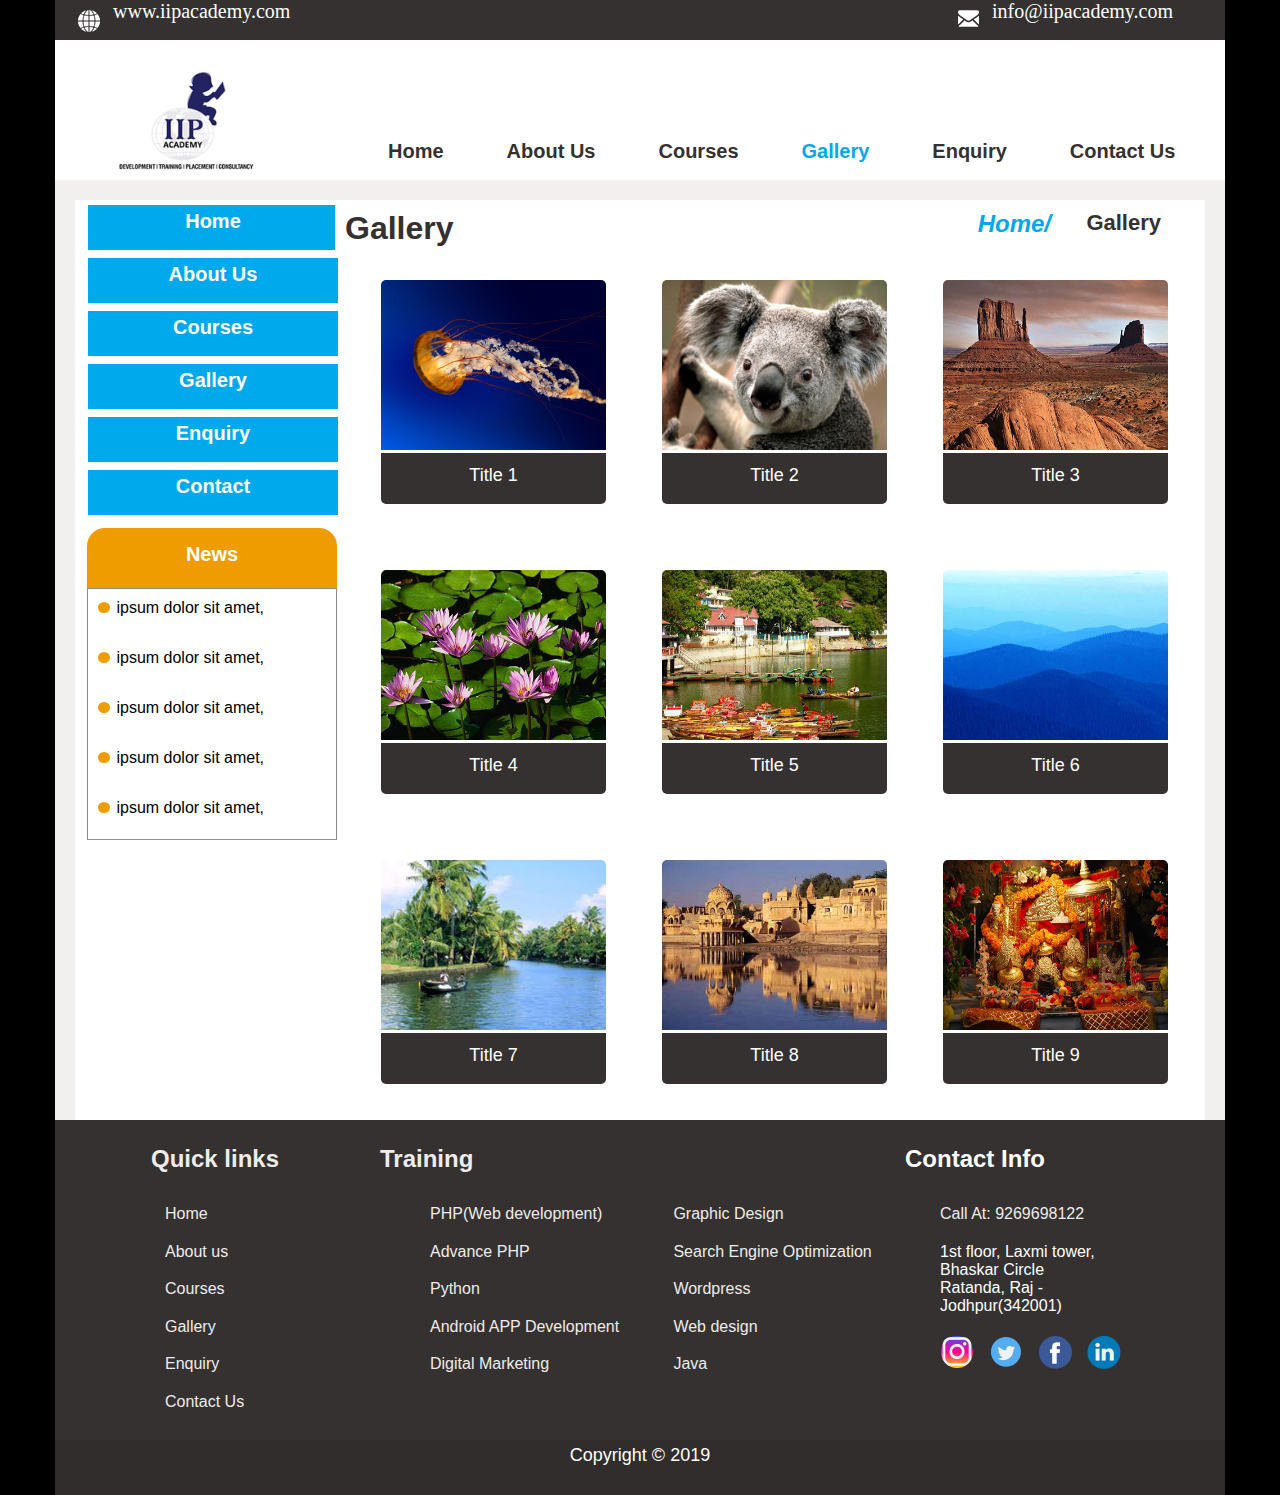
<file: Gallery.html>
<!DOCTYPE html>
<html lang="en">

<head>
    <title>Document</title>
    <link rel="stylesheet" href="css/styal.css">

</head>

<body>

    <div class="main" style="height: 1395px;">
        <!-- first row start -->
        <div class="top-content">
            <div class="top-left">
                <img src="images/web.png" alt="" class="top-left-img">
                <div><a href="" class="top-left-content">www.iipacademy.com</a></div>
            </div>
            <div class="top-right">
                <img src="images/INFO.png" alt="" class="top-left-img">
                <div><a href="" class="top-left-content">info@iipacademy.com</a></div>
            </div>
            <!-- first row ends -->
        </div>
        <!-- 2nd row start -->
        <div class="menu-bar">
            <div class="menu-left-col">
                <img src="images/logo.png" alt="" class="menu-img" width="50%">
            </div>
            <div class="menu-right-col">
                <div class="menu-right-a">
                    <a href="index.html">Home</a>
                </div>
                <div class="menu-right-a">
                    <a href="About.html">About Us</a>
                </div>
                <div class="menu-right-a">
                    <a href="courses.html">Courses</a>
                </div>
                <div class="menu-right-a">
                    <a href="Gallery.html" style="color: #00a8ec;">Gallery</a>
                </div>
                <div class="menu-right-a">
                    <a href="Enquiry.html">Enquiry</a>
                </div>
                <div class="menu-right-a">
                    <a href="contact.html">Contact Us</a>
                </div>
            </div>
        </div>
        <!-- main contant left start -->
        <div class="main-contant">
            <div class="main-contant-1" style="height: 920px; background: white;">
                <div class="main-contant-lef">
                    <div class="menu-itme-left"><a href="index.html" class="menuo-itme-left-a">Home</a></div>
                    <div class="menu-itme-left"><a href="About.html" class="menuo-itme-left-a">About Us</a></div>
                    <div class="menu-itme-left"><a href="courses.html" class="menuo-itme-left-a">Courses</a></div>
                    <div class="menu-itme-left"><a href="Gallery.html" class="menuo-itme-left-a">Gallery</a></div>
                    <div class="menu-itme-left"><a href="Enquiry.html" class="menuo-itme-left-a">Enquiry</a></div>
                    <div class="menu-itme-left"><a href="contact.html" class="menuo-itme-left-a">Contact</a></div>
                    <div class="menu-left-bottam">
                        <div class="menu-left-new">News</div>
                        <ul class="new-list">
                            <li class="new-text" type="none">
                                <img src="images/dot.jpg" alt="" class="new-img">
                                ipsum dolor sit amet,
                            </li>
                            <li class="new-text" type="none">
                                <img src="images/dot.jpg" alt="" class="new-img">
                                ipsum dolor sit amet,
                            </li>
                            <li class="new-text" type="none">
                                <img src="images/dot.jpg" alt="" class="new-img">
                                ipsum dolor sit amet,
                            </li>
                            <li class="new-text" type="none">
                                <img src="images/dot.jpg" alt="" class="new-img">
                                ipsum dolor sit amet,
                            </li>
                            <li class="new-text" type="none">
                                <img src="images/dot.jpg" alt="" class="new-img">
                                ipsum dolor sit amet,
                            </li>
                        </ul>
                    </div>
                </div>
                <div class="middle-right">
                    <div class="page-status">
                        <h1 class="h3">Gallery</h1>
                        <div class="page-status-right">
                            <h2 class="h2" style="font-size: 22px; text-align: right;font-weight: bolder;" te>
                                Gallery

                                <i class="i">
                                    <a href="index.html">Home/</a>
                                </i>

                            </h2>
                        </div>
                        <div class="page-status-box" style="height: 850px; width: 847px;padding: 10px 30px 0px 0px; ">
                            <div class="gallery-box1">
                                <img src="gallery_img/1.jpg" alt=""
                                    style="width:225px;height: 170px; border-top-left-radius: 5px;border-top-right-radius: 5px;">
                                <div class="gallery-title-1">Title 1</div>

                            </div>
                            <div class="gallery-box1">
                                <img src="gallery_img/2.jpg" alt=""
                                    style="width:225px;height: 170px; border-top-left-radius: 5px;border-top-right-radius: 5px">
                                <div class="gallery-title-1">Title 2</div>
                            </div>
                            <div class="gallery-box1">
                                <img src="gallery_img/3.jpg" alt=""
                                    style="width:225px;height: 170px; border-top-left-radius: 5px;border-top-right-radius: 5px">
                                <div class="gallery-title-1">Title 3</div>
                            </div>
                            <div class="gallery-box1">
                                <img src="gallery_img/4.jpg" alt=""
                                    style="width:225px;height: 170px; border-top-left-radius: 5px;border-top-right-radius: 5px">
                                <div class="gallery-title-1">Title 4</div>
                            </div>
                            <div class="gallery-box1">
                                <img src="gallery_img/5.jpg" alt=""
                                    style="width:225px;height: 170px;border-top-left-radius: 5px;border-top-right-radius: 5px">
                                <div class="gallery-title-1">Title 5</div>
                            </div>
                            <div class="gallery-box1">
                                <img src="gallery_img/6.jpg" alt=""
                                    style="width:225px;height: 170px;border-top-left-radius: 5px;border-top-right-radius: 5px">
                                <div class="gallery-title-1">Title 6</div>
                            </div>
                            <div class="gallery-box1">
                                <img src="gallery_img/7.jpg" alt=""
                                    style="width:225px;height: 170px;border-top-left-radius: 5px;border-top-right-radius: 5px">
                                <div class="gallery-title-1">Title 7</div>
                            </div>
                            <div class="gallery-box1">
                                <img src="gallery_img/8.jpg" alt=""
                                    style="width:225px;height: 170px;border-top-left-radius: 5px;border-top-right-radius: 5px">
                                <div class="gallery-title-1">Title 8</div>
                            </div>
                            <div class="gallery-box1">
                                <img src="gallery_img/9.jpg" alt=""
                                    style="width:225px;height: 170px;border-top-left-radius: 5px;border-top-right-radius: 5px">
                                <div class="gallery-title-1">Title 9</div>
                            </div>
                        </div>
                    </div>

                </div>

            </div>
            <!-- bottam bar start -->
            <div class="bottam-bar" style="text-align: end;">
                <div class="Quick-Links">
                    <h2 class="quick-links-text">Quick links</h2>
                    <ul>
                        <a href="index.html">
                            <li type="none" class="quick-link-itam">Home</li>
                        </a>
                        <a href="About.html">
                            <li type="none" class="quick-link-itam">About us</li>
                        </a>
                        <a href="courses.html">
                            <li type="none" class="quick-link-itam">Courses</li>
                        </a>
                        <a href="Gallery.html">
                            <li type="none" class="quick-link-itam">Gallery</li>
                        </a>
                        <a href="Enquiry.html">
                            <li type="none" class="quick-link-itam">Enquiry</li>
                        </a>
                        <a href="contact.html">
                            <li type="none" class="quick-link-itam">Contact Us</li>
                        </a>
                    </ul>

                </div>
                <div class="training-box">
                    <div class="tarining-text" style="text-align:justify;">Training</div>
                    <div class="training-itams-left">
                        <ul>
                            <li type="none" class="trainig-itms-left-text">PHP(Web development)</li>
                            <li type="none" class="trainig-itms-left-text">Advance PHP</li>
                            <li type="none" class="trainig-itms-left-text">Python</li>
                            <li type="none" class="trainig-itms-left-text">Android APP Development</li>
                            <li type="none" class="trainig-itms-left-text">Digital Marketing</li>
                        </ul>
                    </div>
                    <div class="training-itms-right">
                        <ul>
                            <li type="none" class="training-itams-right-text">Graphic Design</li>
                            <li type="none" class="training-itams-right-text">Search Engine Optimization</li>
                            <li type="none" class="training-itams-right-text">Wordpress</li>
                            <li type="none" class="training-itams-right-text">Web design</li>
                            <li type="none" class="training-itams-right-text">Java</li>
                        </ul>
                    </div>
                </div>
                <div class="contact-info">

                    <h2 class="contact-info-text" style="text-align: left;">Contact Info</h2>
                    <div class="contact-into-details">
                        <ul>
                            <li type="none" class="contact-info-itams-1" style="text-align: justify;">Call At:
                                9269698122</li>

                        </ul>
                        <ul>
                            <li type="none" class="contact-info-itams-2" style="text-align: justify;">1st floor, Laxmi
                                tower,</li>
                            <li type="none" class="contact-info-itams-2" style="text-align: justify;"> Bhaskar Circle
                            </li>
                            <li type="none" class="contact-info-itams-2" style="text-align: justify;"> Ratanda, Raj -
                            </li>
                            <li type="none" class="contact-info-itams-2" style="text-align: justify;"> Jodhpur(342001)
                            </li>
                            </li>
                        </ul>
                        <a href="https://www.instagram.com/wscubetechindia/"> <img src="images/instagram.png" alt=""
                                class="contact-img-insta"></a>
                        <a href="https://twitter.com/i/flow/login?redirect_after_login=%2Fwscube"><img
                                src="images/twitter.png" alt="" class="contacrt-img-twitter"></a>
                        <a href="https://www.facebook.com/wscubetech.india"><img src="images/facebook.png" alt=""
                                class="contacrt-img-facebook"></a>
                        <a href="https://www.linkedin.com/company/wscube-tech?_l=en_US"><img src="images/linked-in.png"
                                alt="" class="contacrt-img-linked"></a>
                    </div>
                </div>
                <!-- bottam bar ends here -->





            </div>
            <div class="ending" style="height: 50px;">
                Copyright © 2019
            </div>
        </div>

</body>

</html>
</file>
<file: css/styal.css>
* {
    padding: 0;
    margin: 0;
}

a {
    color: inherit;
    text-decoration: inherit;
}

body {
    background-color: black;
}

.main {
    width: 1170px;
    height: 1600px;
    margin: auto;
    background-color: #F1F0EF;
}

.top-content {
    width: 1170px;
    height: 40px;
    background: #343130;
}

.top-left {
    width: 400px;
    height: 40px;

    float: left;
}

.top-right {
    width: 290px;
    height: 40px;

    float: right;
}

.top-left-img {
    float: left;
    margin: 10px 13px 0px 23px;
}

.top-left-content {
    font-size: 20px;
    font-family: verdana;
    color: white;
    text-decoration: inherit;
    padding-top: 8px;
}

.menu-bar {
    width: 1170px;
    height: 140px;
    background: white;

}

.menu-left-col {
    width: 265px;
    height: 140px;

    float: left;
}

.menu-img {
    width: 165px;
    height: 125px;
    margin-top: 10px;
    margin-left: 50px;


}

.menu-right-col {
    width: 900px;
    height: 140px;
    float: right;
    transition: 1s;
}

.menu-right-a {
    font-size: 20px;
    font-family: arial;
    font-weight: bold;
    color:#343130;
    float: left;
    margin: 100px 0px 0px 63px;
    /* transition: 1s; */
}

.menu-right-a:hover {
    color: #00A8EC;
}

.main-contant {
    width: 1170px;
    height: 755px;
    background: white;
}

.main-contant-1 {
    width: 1130px;
    height: 735px;
    border: 20px solid #f1f0ef;
    border-bottom: none;
}

.main-contant-lef {
    width: 260px;
    height: 750px;
    float: left;

}

.main-contant-right {
    width: 830px;
    height: 440px;
    float: right;
    margin-top: 6px;
    margin-right: 35px;


}

.main-contant-img {
    width: 830px;
    height: 455px;
    padding-bottom: 15px;
    margin-left: 10px;
}

.menu-itme-left {
    width: 250px;
    height: 40px;
    background-color: #00a8ec;
    font-size: 20px;
    font-family: arial;
    margin: 2px 0px 0px 10px;
    border: 3px solid white;
    text-align: center;
    color: white;
    font-weight: bold;
    padding-top: 5px;

}

.menuo-itme-left-a {
    padding: 10px 60px;
    color: white;
}

.menu-left-bottam {
    width: 250px;
    height: 360px;
    margin: 10px 0px 0px 12px;
    /* border: 1px solid rgb(0, 0,0); */
}

.menu-left-new {
    width: 250px;
    height: 45px;
    padding-top: 15px;
    background-color: #ef9c00;
    font-size: 20px;
    font-family: arial;
    text-align: center;
    color: white;
    font-weight: bolder;
    border-top-left-radius: 18px;
    border-top-right-radius: 18px;
}

.new-list {
    /* padding-top: 10px;
    margin-left: 10px; */
    border-top: none;
    border: 1px solid #908c89;
}

.new-img {
    width: 12px;
    height: 11px;
    margin-right: 2px;
    border-radius: 50%;
}

.new-text {
    width: 248.400px;
    height: 40px;
    font-family: arial;
    font-size: 16px;
    margin: 10px 0px 0px 10px;

}

.course-conatiner {
    width: 841.5px;
    height: 270px;
    /* border: 1px solid chartreuse; */
    padding-right: 10px;
    padding-bottom: 10px;
}

.course {
    width: 170px;
    height: 50px;
    font-size: 30px;
    font-family: arial;
    color: #00a8ec;
    margin: -5px 0px 0px 0px;
    font-weight: bolder;
}

.course-box-left {
    width: 390.8px;
    height: 236.4px;
    float: left;
}

.course-box-right {
    width: 415.750px;
    height: 236.400px;
    float: right;
}

.course-php-img {
    width: 34px;
    height: 34px;
    background-color: #E6611c;
    margin: 0px 20px 0px 0px;
    float: left;
    border-radius: 50%;
}

.course-php {
    width: 380.8px;
    height: 21.6px;
    font-size: 18.72px;
    font-family: arial;
    margin: 30px 0px 0px 10px;
    color: #E6611c;
    float: left;
    font-weight: normal;
}



.course-adv-img {
    width: 34px;
    height: 34px;
    margin: 0px 20px 0px 0px;
    background-color: #5E5dA4;
    float: left;
    border-radius: 50%;
}

.course-adv {
    color: #5E5DA4;
    width: 380.8px;
    height: 21.6px;
    font-size: 18.72px;
    font-family: arial;
    margin: 30px 0px 0px 10px;
    float: left;
    font-weight: normal;
}

.course-python-img {
    width: 34px;
    height: 34px;
    margin: 0px 20px 0px 0px;
    background-color: #7BB1E0;
    float: left;
    border-radius: 50%;
}

.course-python {
    color: #7BB1E0;
    width: 380.8px;
    height: 21.6px;
    font-size: 18.72px;
    font-family: arial;
    margin: 30px 0px 0px 10px;
    float: left;
    font-weight: normal;
}

.course-android-img {
    width: 34px;
    height: 34px;
    margin: 0px 20px 0px 0px;
    background-color: #89C222;
    float: left;
    border-radius: 50%;
}

.course-android {
    color: #89C222;
    width: 380.8px;
    height: 21.6px;
    font-size: 18.72px;
    font-family: arial;
    margin: 30px 0px 0px 10px;
    float: left;
    font-weight: normal;
}

.course-digital-img {
    width: 34px;
    height: 34px;
    background: #5E5DA4;
    margin-right: 20px;
    float: left;
    border-radius: 50%;
}

.course-digital {
    width: 405.75px;
    height: 21.6px;
    font-size: 18.72px;
    font-family: arial;
    margin-top: 30px;
    margin-left: 10px;
    float: left;
    color: #5E5DA4;
    font-weight: normal;
}

.course-Graphic-img {
    width: 34px;
    height: 34px;
    background: #D60726;
    margin-right: 20px;
    float: left;
    border-radius: 50%;
}

.course-Graphic {
    width: 405.75px;
    height: 21.6px;
    font-size: 18.72px;
    font-family: arial;
    margin-top: 30px;
    margin-left: 10px;
    float: left;
    color: #D60726;
    font-weight: normal;
}

.course-Search-img {
    width: 34px;
    height: 34px;
    background: #308A7C;
    margin-right: 20px;
    float: left;
    border-radius: 50%;
}

.course-Search {
    width: 405.75px;
    height: 21.6px;
    font-size: 18.72px;
    font-family: arial;
    margin-top: 30px;
    margin-left: 10px;
    float: left;
    color: #308A7C;
    font-weight: normal;
}

.course-Wordpress-img {
    width: 34px;
    height: 34px;
    background: #E6611C;
    margin-right: 20px;
    float: left;
    border-radius: 50%;
}

.course-Wordpress {
    width: 405.75px;
    height: 21.6px;
    font-size: 18.72px;
    font-family: arial;
    margin-top: 30px;
    margin-left: 10px;
    float: left;
    color: #E6611C;
    font-weight: normal;
}

.how-to-work {
    width: 1170px;
    height: 37.4px;
    font-family: arial;
    font-size: 30px;
    color: #00A8EC;
    padding: 20px 0px 15px 0px;
    text-align: center;
    font-weight: bolder;
}

.how-to-work-box {
    width: 1110px;
    height: 220px;
    margin-left: 30px;
    margin-right: 30px;
    margin-bottom: 20px;
    background: white;

}

.how-to-work-1 {
    width: 270px;
    height: 220px;
    background: url(../images/how/HOW-WE-WORK1.png) no-repeat;
    background-position: center bottom;
    background-size: auto;
    float: left;
    margin-right: 4px;

}

.how-img-1 {
    width: 100%;
    height: 150px;
    background: rgba(188, 72, 109, 0.8);
    padding-top: 70px;
}

.how-to-work-2 {
    width: 270px;
    height: 220px;
    background: url(../images/how/HOW-WE-WORK2.png) no-repeat;
    background-position: center bottom;
    background-size: auto;
    float: left;
    margin-right: 8px;
    margin-left: 8px;

}

.how-img-2 {
    width: 100%;
    height: 150px;
    background: rgba(233, 79, 113, 0.8);
    padding-top: 70px;
}



.how-to-work-3 {
    width: 270px;
    height: 220px;
    background: url(../images/how/HOW-WE-WORK3.png) no-repeat;
    background-position: center bottom;
    background-size: auto;
    float: left;
    margin-right: 8px;
    margin-left: 8px;
}

.how-img-3 {
    width: 100%;
    height: 150px;
    background: rgba(237, 136, 56, 0.8);
    padding-top: 70px;
}



.how-to-work-4 {
    width: 255px;
    height: 220px;
    background: url(../images/how/HOW-WE-WORK4.png) no-repeat;
    background-position: center bottom;
    background-size: auto;
    float: left;
    margin-left: 8px;
}

.how-img-4 {
    width: 100%;
    height: 150px;
    background: rgba(244, 183, 65, 0.8);
    padding-top: 70px;
}


.bottam-bar {
    width: 1170px;
    height: 295px;
    padding-top: 25px;
    background: rgb(52, 49, 48);

}

.Quick-Links {
    width: 225px;
    height: 295px;
    padding-left: 70px;
    text-align: center;
    float: left;
}

.quick-links-text {
    width: 180px;
    height: 40px;
    font-size: 24px;
    font-family: arial;
    color: #efeceb;
    font-weight: bold;
    /* padding-top: 70px; */

}

.quick-link-itam {
    width: 160.69px;
    height: 17.6px;
    font-size: 16px;
    font-family: arial;
    color: #efeceb;
    font-weight: normal;
    margin-top: 20px;
    margin-left: 40px;
    text-align: justify;
}

.training-box {
    width: 520px;
    height: 295px;
    margin-left: 30px;
    float: left;
}

.tarining-text {
    width: 520px;
    height: 40px;
    font-size: 24px;
    font-family: arial;
    color: #efeceb;
    font-weight: bolder;

}

.training-itams-left {
    width: 249.6px;
    height: 253px;
    margin-left: 10px;
    float: left;
}

.trainig-itms-left-text {
    width: 189.6px;
    height: 17.6px;
    font-size: 16px;
    font-family: arial;
    color: #efeceb;
    text-align: justify;
    margin-top: 20px;
    margin-left: 40px;
}


.training-itms-right {
    width: 246.6px;
    height: 253px;
    margin-left: 10px;
    float: right;
}

.training-itams-right-text {
    width: 198.34px;
    height: 17.6px;
    font-size: 16px;
    font-family: arial;
    color: #efeceb;
    text-align: justify;
    margin-top: 20px;
    margin-left: 20px;
}

.contact-info {
    width: 320px;
    height: 295px;
    float: right;
}

.contact-info-text {
    width: 320px;
    height: 40px;
    font-size: 24px;
    font-family: arial;
    color: white;
}

.contact-into-details {
    width: 305px;
    height: 140px;
    font-size: 16px;
    margin-left: 15px;
}

.contact-info-itams-1 {
    width: 200pxx;
    height: 18.4px;
    font-size: 16px;
    font-family: arial;
    margin-top: 20px;
    color: #efeceb;
    margin-left: 20px;
    margin: 20px;
}

.contact-info-itams-2 {
    width: 200px;
    font-size: 16px;
    font-family: arial;
    margin-left: 20px;
    color: white;
}

.contact-img-insta {
    width: 34px;
    height: 34px;
    margin-top: 20px;
    margin-left: 20px;
    float: left;
}

.contacrt-img-twitter {
    width: 34px;
    height: 34px;
    margin-top: 20px;
    margin-left: 15px;
    float: left;

}

.contacrt-img-facebook {
    width: 34px;
    height: 34px;
    margin-top: 20px;
    margin-left: 15px;
    float: left;

}

.contacrt-img-linked {
    width: 34px;
    height: 34px;
    margin-top: 20px;
    margin-left: 15px;
    float: left;

}

.ending {
    width: 1170px;
    height: 40px;
    font-size: 18px;
    font-family: arial;
    color: white;
    background: #302D2C;
    padding-top: 5px;
    text-align: center;
}

.main2 {
    width: 1170px;
    height: 1309.180px;
    margin: auto;
    background-color: #F1F0EF;
}

.middle-right {
    width: 849.994px;
    height: 750px;
    float: left;
}

.page-status {
    width: 816px;
    height: 30px;
    background: white;
    font-size: 15px;
    font-family: arial;
    margin-bottom: 15px;
    padding: 10px;
    float: left;
}

.h3 {
    width: 300px;
    height: 30px;
    color: #343130;
    font-size: 32px;
    font-family: arial;
    font-weight: bold;
    float: left;
}

.h2 {
    width: 300px;
    height: 30px;
    color: #343130;
    font-size: 32px;
    font-family: arial;
    /* font-weight: bold; */
    float: left;
}

.i {
    width: 190.03px;
    height: 26.4px;
    color: #00A8EC;
    font-size: 24px;
    font-family: arial;
    float: left;
}

.page-status-right {
    width: 300px;
    height: 27px;
    float: right;
}

.page-status-box {
    width: 850px;
    height: 750px;
    margin-top: 40px;
}

.page-line1 {
    width: 850px;
    height: 39.6px;
    font-size: 18px;
    font-family: arial;
    color: black;
    margin-top: 22px;
    text-align: justify;
    float: right;
}

.page-why-iip {
    width: 850px;
    height: 41.6px;
    font-size: 18px;
    font-family: arial;
    color: black;
    margin-top: 22px;
    text-align: justify;
    float: right;
    font-weight: bold;
}

.why-iip-list {
    width: 840px;
    height: 18.4px;
    color: black;
    font-size: 16px;
    font-family: arial;
    float: left;
}

.menu3 {
    width: 1170px;
    height: 1309.180px;

    margin-left: 50%;
    margin-right: 50%;
    background-color: #F1F0EF;
    float: right;
}

.courses-img-box {
    width: 850px;
    height: 760px;
    padding: 10px 30px 0px 0px;
    /* border: 1px solid black; */
    float: left;
}

.courses-col1 {
    width: 800px;
    height: 250px;
    /* border: 1px solid black; */
    margin-left: 10px;

}


.course-col1-box1 {
    width: 210px;
    height: 232px;
    /* border: 0.8px solid darkgoldenrod; */
    float: left;
    margin-left: 55px;
    border-top-left-radius: 5%;
    border-top-right-radius: 5%;
}

.courses-php-top {
    width: 210px;
    height: 140px;
    background: #e6611c;
    padding-top: 20px;
    border-top-left-radius: 5%;
    border-top-right-radius: 5%;
}

.courses-php-top-icon {
    width: 87px;
    height: 80px;
    border: 9.6px solid white;
    border-radius: 100%;
    padding-top: 20px;
    padding-left: 20px;
    margin-left: 41.9px;
    margin-right: 41.9px;

}

.courses-php-bottom {
    width: 208px;
    height: 70px;
    border: 0.8px solid #E6611C;
    border-bottom-left-radius: 5%;
    border-bottom-right-radius: 5%;
}

.courses-php-bottom-text {
    width: 203px;
    height: 60px;
    color: #e6611c;
    font-size: 20px;
    font-family: arila;
    background: white;
    padding: 5px 0px;
    text-align: center;
    font-weight: normal;


}

.courses-python-top {
    width: 210px;
    height: 140px;
    background: #7bb1e0;
    padding-top: 20px;
    border-top-left-radius: 5%;
    border-top-right-radius: 5%;
}

.courses-python-bottom {
    width: 208px;
    height: 70px;
    border: 0.8px solid #7bb1e0;
}

.courses-python-bottom-text {
    width: 208px;
    height: 40px;
    color: #7bb1e0;
    font-size: 20px;
    font-family: arila;
    background: white;
    padding-top: 15px;
    text-align: center;
    font-weight: normal;
}


.courses-advance-top {
    width: 210px;
    height: 140px;
    background: #5e5da4;
    padding-top: 20px;
    border-top-left-radius: 5%;
    border-top-right-radius: 5%;
}

.courses-advance-bottom {
    width: 208px;
    height: 70px;
    border: 0.8px solid #5e5da4;
}

.courseso-advance-bottom-text {
    width: 208px;
    height: 40px;
    color: #5e5da4;
    font-size: 20px;
    font-family: arila;
    background: white;
    padding-top: 15px;
    padding-bottom: 5px;
    text-align: center;
    font-weight: normal;
}

.courses-col2-box1 {
    width: 210px;
    height: 140px;
    background: #308a7c;
    padding-top: 20px;
    border-top-left-radius: 5%;
    border-top-right-radius: 5%;
}

.courses-SEO-bottom {
    width: 208px;
    height: 70px;
    border: 0.8px solid #308a7c;
}

.courses-SEO-bottom-text {
    width: 208px;
    height: 40px;
    color: #308a7c;
    font-size: 20px;
    font-family: arila;
    background: white;
    padding-top: 15px;
    padding-bottom: 5px;
    text-align: center;
    font-weight: normal;
}

.courses-col2-box2 {
    width: 210px;
    height: 140px;
    background: #89c222;
    padding-top: 20px;
    border-top-left-radius: 5%;
    border-top-right-radius: 5%;
}

.courses-android-bottom {
    width: 208px;
    height: 70px;
    border: 0.8px solid #89c222;
}

.couses-android-text {
    width: 208px;
    height: 40px;
    color: #89c222;
    font-size: 20px;
    font-family: arila;
    background: white;
    padding-top: 15px;
    padding-bottom: 5px;
    text-align: center;
    font-weight: normal;
}

.courses-col2-box3 {
    width: 210px;
    height: 140px;
    background: #d60726;
    padding-top: 20px;
    border-top-left-radius: 5%;
    border-top-right-radius: 5%;
}

.courses-graphic-bottom {
    width: 208px;
    height: 70px;
    border: 0.8px solid #d60726;
}

.couses-graphic-text {
    width: 208px;
    height: 40px;
    color: #d60726;
    font-size: 20px;
    font-family: arila;
    background: white;
    padding-top: 15px;
    padding-bottom: 5px;
    text-align: center;
    font-weight: normal;
}

.courses-col3-box1 {
    width: 210px;
    height: 140px;
    background: #5e5da4;
    padding-top: 20px;
    border-top-left-radius: 5%;
    border-top-right-radius: 5%;
}

.courses-digital-marketing-bottom {
    width: 208px;
    height: 70px;
    border: 0.8px solid #5e5da4
}

.couses-digital-marketing-text {
    width: 208px;
    height: 40px;
    color: #5e5da4;
    font-size: 20px;
    font-family: arila;
    background: white;
    padding-top: 15px;
    padding-bottom: 5px;
    text-align: center;
    font-weight: normal;
}

.courses-col3-box2 {
    width: 210px;
    height: 140px;
    background: #e6611c;
    padding-top: 20px;
    border-top-left-radius: 5%;
    border-top-right-radius: 5%;
}

.courses-Wordpress-bottom {
    width: 208px;
    height: 70px;
    border: 0.8px solid #e6611c
}

.couses-Wordpress-text {
    width: 208px;
    height: 40px;
    color: #e6611c;
    font-size: 20px;
    font-family: arila;
    background: white;
    padding-top: 15px;
    padding-bottom: 5px;
    text-align: center;
    font-weight: normal;
}

.courses-col3-box3 {
    width: 210px;
    height: 140px;
    background: darkgreen;
    padding-top: 20px;
    border-top-left-radius: 5%;
    border-top-right-radius: 5%;
}

.courses-java-bottom {
    width: 208px;
    height: 70px;
    border: 0.8px solid darkgreen
}

.couses-Wordpress-text {
    width: 208px;
    height: 40px;
    color: darkgreen;
    font-size: 20px;
    font-family: arila;
    background: white;
    padding-top: 15px;
    padding-bottom: 5px;
    text-align: center;
    font-weight: normal;
}

.gallery-box1 {
    width: 225px;
    height: 220px;
    margin-right: 20px;
    margin-bottom: 50px;
    margin-left: 36px;
    float: left;
    margin-top: 20px;
}

.gallery-title-1 {
    width: 225px;
    height: 26.8px;
    color: white;
    font-size: 18px;
    font-family: arial;
    background: #343130;
    padding-top: 12px;
    padding-bottom: 12px;
    text-align: center;
    border-bottom-left-radius: 5px;
    border-bottom-right-radius: 5px;
}

.Enquiry-box {
    width: 850px;
    height: 681.2px;
    border: 0.8px solid darkblue;
}

.Equiry-row-1 {
    width: 500px;
    height: 20.4px;
    color: #5b5b5b;
    font-size: 12px;
    font-family: arial;
    border: 0.5px solid firebrick;
    margin-top: 20px;
    margin-left: 40px;
}

.Equiry-headings {
    width: 100px;
    height: 18.4px;
    color: black;
    font-size: 16px;
    font-family: Arial, Helvetica, sans-serif;
    float: left;
    font-weight: bolder;
}

.Gender-sex {
    width: 13px;
    height: 13px;
    float: left;
}

.contact-row1 {
    width: 800px;
    height: 250px;
    color: black;
    font-size: 16px;
    font-family: arial;
    padding: 0px 25px;
}

.contact-row1-col1 {
    width: 320px;
    height: 250px;
    float: left;
}

.img-phone {
    width: 50px;
    height: 84.875px;
    margin-left: 130px;
}

.contact-row1-col2 {
    width: 270px;
    height: 250px;
    margin-left: 100px;
    margin-right: 70px;
    float: right;
}

.contact-row1-col2-text {
    width: 270px;
    height: 60px;
    color: #343130;
    font-size: 17px;
    font-family: arial;
    margin-top: 10px;
    text-align: center;
}

.contact-row2 {
    width: 800px;
    height: 36px;
    color: black;
}

.h1 {
    width: 800px;
    height: 36px;
    color: #302D2C;
    font-size: 32px;
    font-family: arial;
    font-weight: bolder;
}

.contact-map {
    width: 770px;
    height: 450px;
    margin-top: 20px;
}
</file>
